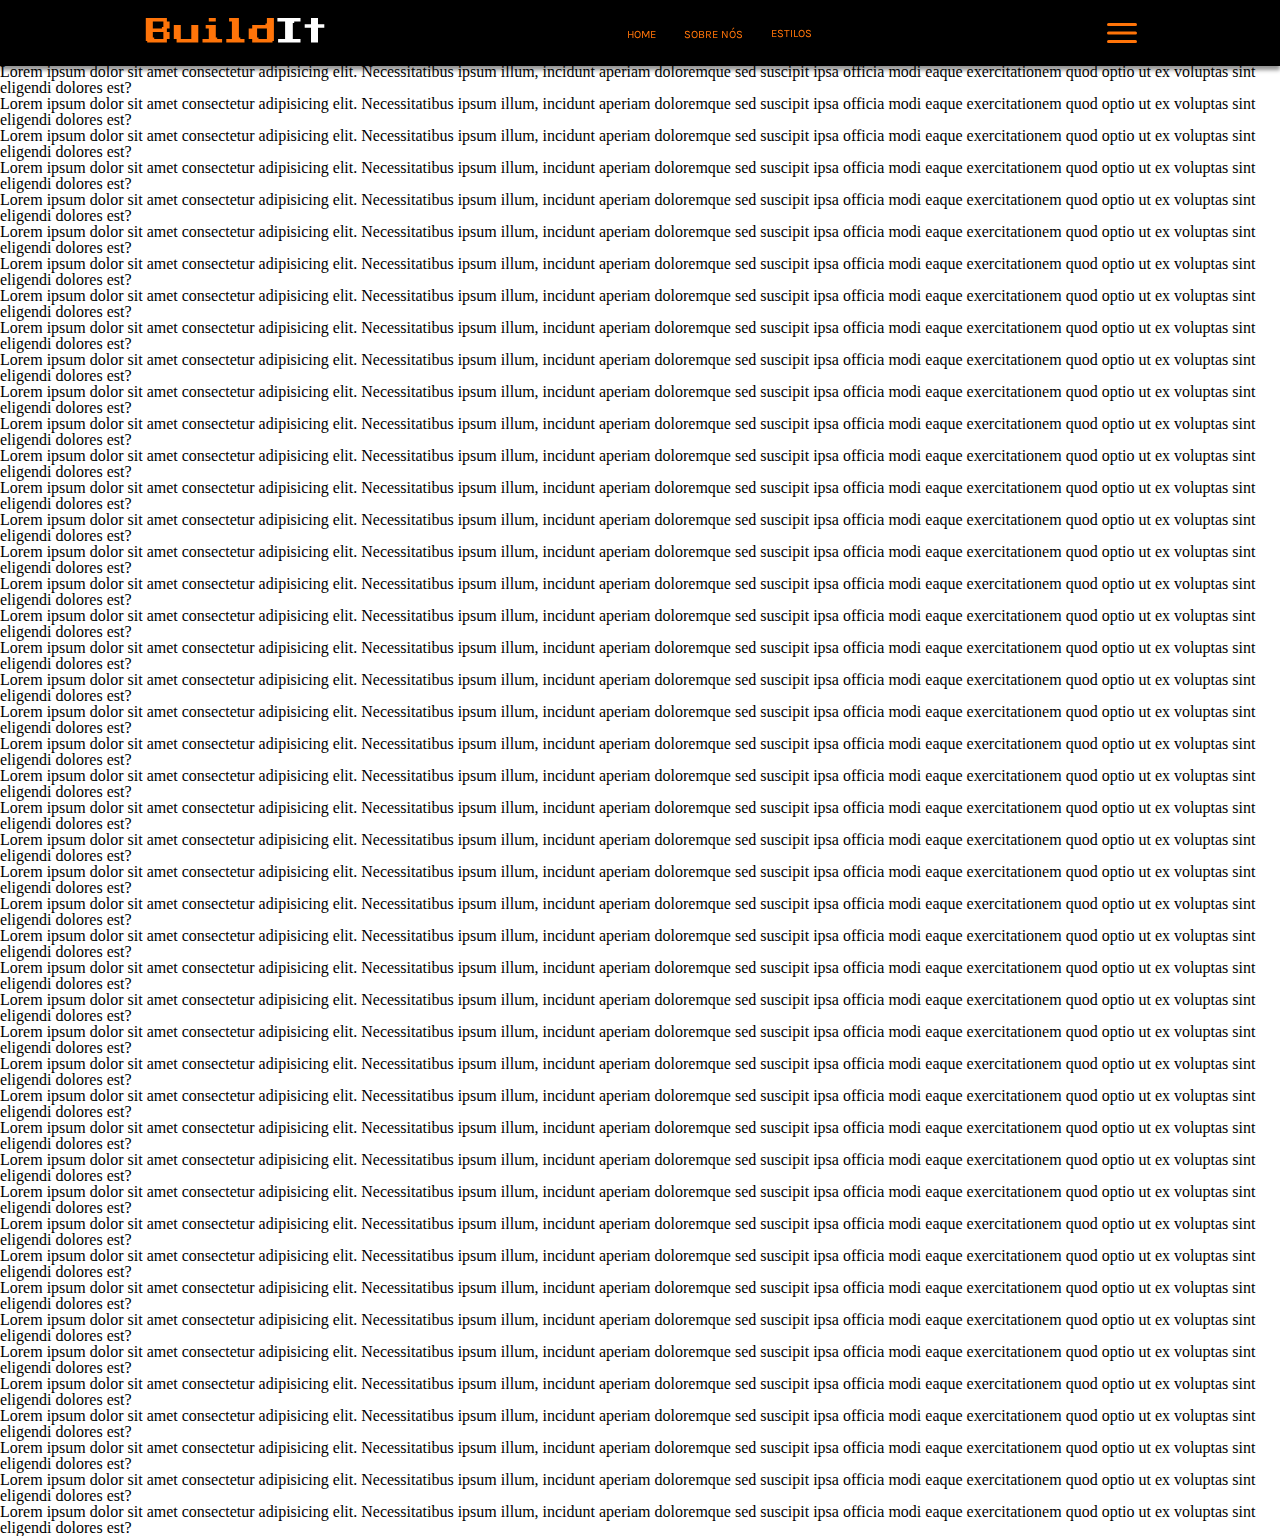
<file: pages/index.html>
<!DOCTYPE html>
<html lang="en">
<head>
    <meta charset="UTF-8">
    <meta name="viewport" content="width=device-width, initial-scale=1.0">
    <title>Build IT - Construa seu mundo!</title>
    <link rel="stylesheet" href="https://cdnjs.cloudflare.com/ajax/libs/font-awesome/6.5.0/css/all.min.css">

    <link rel="stylesheet" href="/css/reset.css">
    <link rel="stylesheet" href="/css/menu-hamburguer.css">
    <!-- <link rel="stylesheet" href="/css/cabecalho.css"> -->
    <link rel="stylesheet" href="/css/cabecalhoMB.css">
    <link rel="stylesheet" href="/css/menu-lateral.css">
    <link rel="stylesheet" href="/css/menu-estilo.css">
    <link rel="stylesheet" href="/css/input-busca-menu-lateral.css">
    <link rel="shortcut icon" href="/faviconnova.ico" type="image/x-icon">
</head>
    <body>
        <header class="cabecalho">
            <a href="#" class="container_logo">
                <img class="logo"
                src="/src/logo_buildit-mobile.svg" 
                sizes="( max-width: 768px ) 100vw, 1280px"
                srcset="/src/logo_buildit-desktop.svg 1280w"
                alt="Logo Buildit">
            </a>

        <nav id="menu">
            <ul class="botoes">
                <li>
                    <a href="#" class="botoes-item">HOME</a></li>
                <li>
                    <a href="#" class="botoes-item">SOBRE NÓS</a>
                </li>
                <li>
                    <button class="botoes-item btn-estilo">ESTILOS</button>
                </li>
            </ul>
        </nav>

        <div class="campo-busca">
            <a href=""><i class="fas fa-search"></i></a>
            <input type="text" placeholder="Buscar por estilos">
        </div>

        <label class="burger" for="menuToggle">
            <input type="checkbox" id="menuToggle">
            <span></span>
            <span></span>
            <span></span>
        </label>

    </header>

    <nav id="menu-estilo" class="fechar">
        <ul class="menu-estilo-lista">
            <li class="menu-estilo-lista_item">
                <a href="/aula4/teste.html" class="menu-estilo_item-botao">Medieval</a>
                <a href="#" class="menu-estilo_item-botao">Natureza</a>
                <a href="#" class="menu-estilo_item-botao">Futurista</a>
                <a href="#" class="menu-estilo_item-botao">Russo</a>
                <a href="#" class="menu-estilo_item-botao">Base Subterrânea</a>
                <a href="#" class="menu-estilo_item-botao">Mediterrâneo</a>
            </li>
            <li class="menu-estilo-lista_item">
                <a href="/aula4/teste.html" class="menu-estilo_item-botao">Rústico</a>
                <a href="#" class="menu-estilo_item-botao">Fantasia</a>
                <a href="#" class="menu-estilo_item-botao">Mansão</a>
                <a href="#" class="menu-estilo_item-botao">Egipcio</a>
                <a href="#" class="menu-estilo_item-botao">The End</a>
                <a href="#" class="menu-estilo_item-botao">Gótico</a>
            </li>
            <li class="menu-estilo-lista_item">
                <a href="/aula4/teste.html" class="menu-estilo_item-botao">Moderno</a>
                <a href="#" class="menu-estilo_item-botao">Fazenda</a>
                <a href="#" class="menu-estilo_item-botao">Japonês</a>
                <a href="#" class="menu-estilo_item-botao">Deserto</a>
                <a href="#" class="menu-estilo_item-botao">Nether</a>
                <a href="#" class="menu-estilo_item-botao">Industrial</a>
            </li>
            <li class="menu-estilo-lista_item">
                <a href="/aula4/teste.html" class="menu-estilo_item-botao">Steampunk</a>
                <a href="#" class="menu-estilo_item-botao">Clássico</a>
                <a href="#" class="menu-estilo_item-botao">Chinês</a>
                <a href="#" class="menu-estilo_item-botao">Casa na Árvore</a>
                <a href="#" class="menu-estilo_item-botao">Subaquático</a>
            </li>
        </ul>
    </nav>

    <nav id="menu-lateral">
        <ul class="menu-lateral-lista">
            <li class="menu-lateral-lista_item">
                <div class="campo-busca-menu-lateral">
                    <a href=""><i class="fas fa-search"></i></a>
                    <input type="text" placeholder="Buscar por estilos">
                </div>
                <a href="#" class="menu-lateral-botao">Mais populares</a>
                <a href="#" class="menu-lateral-botao">Favoritos</a>
                <a href="#" class="menu-lateral-botao">Decorações</a>
                <a href="#" class="menu-lateral-botao">Seeds</a>
                <a href="#" class="menu-lateral-botao bnt-exibir"><i class="fa-sharp fa-solid fa-chevron-right"></i> Todos os estilos</a>
                <ul class="menu-lateral-submenu">
                    <li class=""><a href="/aula4/teste.html" class="menu-lateral-submenu_item-botao">Medieval</a></li>
                    <li class=""><a href="#" class="menu-lateral-submenu_item-botao">Natureza</a></li>
                    <li class=""><a href="#" class="menu-lateral-submenu_item-botao">Futurista</a></li>
                    <li class=""><a href="#" class="menu-lateral-submenu_item-botao">Russo</a></li>
                    <li class=""><a href="#" class="menu-lateral-submenu_item-botao">Base Subterrânea</a></li>
                    <li class=""><a href="#" class="menu-lateral-submenu_item-botao">Mediterrâneo</a></li>
                    <li class=""><a href="#" class="menu-lateral-submenu_item-botao">Rústico</a></li>
                    <li class=""><a href="#" class="menu-lateral-submenu_item-botao">Fantasia</a></li>
                    <li class=""><a href="#" class="menu-lateral-submenu_item-botao">Mansão</a></li>
                    <li class=""><a href="#" class="menu-lateral-submenu_item-botao">Egipcio</a></li>
                    <li class=""><a href="#" class="menu-lateral-submenu_item-botao">The End</a></li>
                    <li class=""><a href="#" class="menu-lateral-submenu_item-botao">Gótico</a></li>
                    <li class=""><a href="#" class="menu-lateral-submenu_item-botao">Fazenda</a></li>
                    <li class=""><a href="#" class="menu-lateral-submenu_item-botao">Japonês</a></li>
                    <li class=""><a href="#" class="menu-lateral-submenu_item-botao">Deserto</a></li>
                    <li class=""><a href="#" class="menu-lateral-submenu_item-botao">Nether</a></li>
                    <li class=""><a href="#" class="menu-lateral-submenu_item-botao">Industrial</a></li>
                    <li class=""><a href="#" class="menu-lateral-submenu_item-botao">Steampunk</a></li>
                    <li class=""><a href="#" class="menu-lateral-submenu_item-botao">Clássico</a></li>
                    <li class=""><a href="#" class="menu-lateral-submenu_item-botao">Chinês</a></li>
                    <li class=""><a href="#" class="menu-lateral-submenu_item-botao">Casa na Árvore</a></li>
                    <li class=""><a href="#" class="menu-lateral-submenu_item-botao">Subaquático</a></li>
                    <li class=""><a href="#" class="menu-lateral-submenu_item-botao"> </a></li>
                    <li class=""><a href="#" class="menu-lateral-submenu_item-botao"> </a></li>
                </ul>
            </li>
        </ul>
    </nav>
    <main>
        <p>Lorem ipsum dolor sit amet consectetur adipisicing elit. Necessitatibus ipsum illum, incidunt aperiam doloremque sed suscipit ipsa officia modi eaque exercitationem quod optio ut ex voluptas sint eligendi dolores est?</p>
        <p>Lorem ipsum dolor sit amet consectetur adipisicing elit. Necessitatibus ipsum illum, incidunt aperiam doloremque sed suscipit ipsa officia modi eaque exercitationem quod optio ut ex voluptas sint eligendi dolores est?</p>
        <p>Lorem ipsum dolor sit amet consectetur adipisicing elit. Necessitatibus ipsum illum, incidunt aperiam doloremque sed suscipit ipsa officia modi eaque exercitationem quod optio ut ex voluptas sint eligendi dolores est?</p>
        <p>Lorem ipsum dolor sit amet consectetur adipisicing elit. Necessitatibus ipsum illum, incidunt aperiam doloremque sed suscipit ipsa officia modi eaque exercitationem quod optio ut ex voluptas sint eligendi dolores est?</p>
        <p>Lorem ipsum dolor sit amet consectetur adipisicing elit. Necessitatibus ipsum illum, incidunt aperiam doloremque sed suscipit ipsa officia modi eaque exercitationem quod optio ut ex voluptas sint eligendi dolores est?</p>
        <p>Lorem ipsum dolor sit amet consectetur adipisicing elit. Necessitatibus ipsum illum, incidunt aperiam doloremque sed suscipit ipsa officia modi eaque exercitationem quod optio ut ex voluptas sint eligendi dolores est?</p>
        <p>Lorem ipsum dolor sit amet consectetur adipisicing elit. Necessitatibus ipsum illum, incidunt aperiam doloremque sed suscipit ipsa officia modi eaque exercitationem quod optio ut ex voluptas sint eligendi dolores est?</p>
        <p>Lorem ipsum dolor sit amet consectetur adipisicing elit. Necessitatibus ipsum illum, incidunt aperiam doloremque sed suscipit ipsa officia modi eaque exercitationem quod optio ut ex voluptas sint eligendi dolores est?</p>
        <p>Lorem ipsum dolor sit amet consectetur adipisicing elit. Necessitatibus ipsum illum, incidunt aperiam doloremque sed suscipit ipsa officia modi eaque exercitationem quod optio ut ex voluptas sint eligendi dolores est?</p>
        <p>Lorem ipsum dolor sit amet consectetur adipisicing elit. Necessitatibus ipsum illum, incidunt aperiam doloremque sed suscipit ipsa officia modi eaque exercitationem quod optio ut ex voluptas sint eligendi dolores est?</p>
        <p>Lorem ipsum dolor sit amet consectetur adipisicing elit. Necessitatibus ipsum illum, incidunt aperiam doloremque sed suscipit ipsa officia modi eaque exercitationem quod optio ut ex voluptas sint eligendi dolores est?</p>
        <p>Lorem ipsum dolor sit amet consectetur adipisicing elit. Necessitatibus ipsum illum, incidunt aperiam doloremque sed suscipit ipsa officia modi eaque exercitationem quod optio ut ex voluptas sint eligendi dolores est?</p>
        <p>Lorem ipsum dolor sit amet consectetur adipisicing elit. Necessitatibus ipsum illum, incidunt aperiam doloremque sed suscipit ipsa officia modi eaque exercitationem quod optio ut ex voluptas sint eligendi dolores est?</p>
        <p>Lorem ipsum dolor sit amet consectetur adipisicing elit. Necessitatibus ipsum illum, incidunt aperiam doloremque sed suscipit ipsa officia modi eaque exercitationem quod optio ut ex voluptas sint eligendi dolores est?</p>
        <p>Lorem ipsum dolor sit amet consectetur adipisicing elit. Necessitatibus ipsum illum, incidunt aperiam doloremque sed suscipit ipsa officia modi eaque exercitationem quod optio ut ex voluptas sint eligendi dolores est?</p>
        <p>Lorem ipsum dolor sit amet consectetur adipisicing elit. Necessitatibus ipsum illum, incidunt aperiam doloremque sed suscipit ipsa officia modi eaque exercitationem quod optio ut ex voluptas sint eligendi dolores est?</p>
        <p>Lorem ipsum dolor sit amet consectetur adipisicing elit. Necessitatibus ipsum illum, incidunt aperiam doloremque sed suscipit ipsa officia modi eaque exercitationem quod optio ut ex voluptas sint eligendi dolores est?</p>
        <p>Lorem ipsum dolor sit amet consectetur adipisicing elit. Necessitatibus ipsum illum, incidunt aperiam doloremque sed suscipit ipsa officia modi eaque exercitationem quod optio ut ex voluptas sint eligendi dolores est?</p>
        <p>Lorem ipsum dolor sit amet consectetur adipisicing elit. Necessitatibus ipsum illum, incidunt aperiam doloremque sed suscipit ipsa officia modi eaque exercitationem quod optio ut ex voluptas sint eligendi dolores est?</p>
        <p>Lorem ipsum dolor sit amet consectetur adipisicing elit. Necessitatibus ipsum illum, incidunt aperiam doloremque sed suscipit ipsa officia modi eaque exercitationem quod optio ut ex voluptas sint eligendi dolores est?</p>
        <p>Lorem ipsum dolor sit amet consectetur adipisicing elit. Necessitatibus ipsum illum, incidunt aperiam doloremque sed suscipit ipsa officia modi eaque exercitationem quod optio ut ex voluptas sint eligendi dolores est?</p>
        <p>Lorem ipsum dolor sit amet consectetur adipisicing elit. Necessitatibus ipsum illum, incidunt aperiam doloremque sed suscipit ipsa officia modi eaque exercitationem quod optio ut ex voluptas sint eligendi dolores est?</p>
        <p>Lorem ipsum dolor sit amet consectetur adipisicing elit. Necessitatibus ipsum illum, incidunt aperiam doloremque sed suscipit ipsa officia modi eaque exercitationem quod optio ut ex voluptas sint eligendi dolores est?</p>
        <p>Lorem ipsum dolor sit amet consectetur adipisicing elit. Necessitatibus ipsum illum, incidunt aperiam doloremque sed suscipit ipsa officia modi eaque exercitationem quod optio ut ex voluptas sint eligendi dolores est?</p>
        <p>Lorem ipsum dolor sit amet consectetur adipisicing elit. Necessitatibus ipsum illum, incidunt aperiam doloremque sed suscipit ipsa officia modi eaque exercitationem quod optio ut ex voluptas sint eligendi dolores est?</p>
        <p>Lorem ipsum dolor sit amet consectetur adipisicing elit. Necessitatibus ipsum illum, incidunt aperiam doloremque sed suscipit ipsa officia modi eaque exercitationem quod optio ut ex voluptas sint eligendi dolores est?</p>
        <p>Lorem ipsum dolor sit amet consectetur adipisicing elit. Necessitatibus ipsum illum, incidunt aperiam doloremque sed suscipit ipsa officia modi eaque exercitationem quod optio ut ex voluptas sint eligendi dolores est?</p>
        <p>Lorem ipsum dolor sit amet consectetur adipisicing elit. Necessitatibus ipsum illum, incidunt aperiam doloremque sed suscipit ipsa officia modi eaque exercitationem quod optio ut ex voluptas sint eligendi dolores est?</p>
        <p>Lorem ipsum dolor sit amet consectetur adipisicing elit. Necessitatibus ipsum illum, incidunt aperiam doloremque sed suscipit ipsa officia modi eaque exercitationem quod optio ut ex voluptas sint eligendi dolores est?</p>
        <p>Lorem ipsum dolor sit amet consectetur adipisicing elit. Necessitatibus ipsum illum, incidunt aperiam doloremque sed suscipit ipsa officia modi eaque exercitationem quod optio ut ex voluptas sint eligendi dolores est?</p>
        <p>Lorem ipsum dolor sit amet consectetur adipisicing elit. Necessitatibus ipsum illum, incidunt aperiam doloremque sed suscipit ipsa officia modi eaque exercitationem quod optio ut ex voluptas sint eligendi dolores est?</p>
        <p>Lorem ipsum dolor sit amet consectetur adipisicing elit. Necessitatibus ipsum illum, incidunt aperiam doloremque sed suscipit ipsa officia modi eaque exercitationem quod optio ut ex voluptas sint eligendi dolores est?</p>
        <p>Lorem ipsum dolor sit amet consectetur adipisicing elit. Necessitatibus ipsum illum, incidunt aperiam doloremque sed suscipit ipsa officia modi eaque exercitationem quod optio ut ex voluptas sint eligendi dolores est?</p>
        <p>Lorem ipsum dolor sit amet consectetur adipisicing elit. Necessitatibus ipsum illum, incidunt aperiam doloremque sed suscipit ipsa officia modi eaque exercitationem quod optio ut ex voluptas sint eligendi dolores est?</p>
        <p>Lorem ipsum dolor sit amet consectetur adipisicing elit. Necessitatibus ipsum illum, incidunt aperiam doloremque sed suscipit ipsa officia modi eaque exercitationem quod optio ut ex voluptas sint eligendi dolores est?</p>
        <p>Lorem ipsum dolor sit amet consectetur adipisicing elit. Necessitatibus ipsum illum, incidunt aperiam doloremque sed suscipit ipsa officia modi eaque exercitationem quod optio ut ex voluptas sint eligendi dolores est?</p>
        <p>Lorem ipsum dolor sit amet consectetur adipisicing elit. Necessitatibus ipsum illum, incidunt aperiam doloremque sed suscipit ipsa officia modi eaque exercitationem quod optio ut ex voluptas sint eligendi dolores est?</p>
        <p>Lorem ipsum dolor sit amet consectetur adipisicing elit. Necessitatibus ipsum illum, incidunt aperiam doloremque sed suscipit ipsa officia modi eaque exercitationem quod optio ut ex voluptas sint eligendi dolores est?</p>
        <p>Lorem ipsum dolor sit amet consectetur adipisicing elit. Necessitatibus ipsum illum, incidunt aperiam doloremque sed suscipit ipsa officia modi eaque exercitationem quod optio ut ex voluptas sint eligendi dolores est?</p>
        <p>Lorem ipsum dolor sit amet consectetur adipisicing elit. Necessitatibus ipsum illum, incidunt aperiam doloremque sed suscipit ipsa officia modi eaque exercitationem quod optio ut ex voluptas sint eligendi dolores est?</p>
        <p>Lorem ipsum dolor sit amet consectetur adipisicing elit. Necessitatibus ipsum illum, incidunt aperiam doloremque sed suscipit ipsa officia modi eaque exercitationem quod optio ut ex voluptas sint eligendi dolores est?</p>
        <p>Lorem ipsum dolor sit amet consectetur adipisicing elit. Necessitatibus ipsum illum, incidunt aperiam doloremque sed suscipit ipsa officia modi eaque exercitationem quod optio ut ex voluptas sint eligendi dolores est?</p>
        <p>Lorem ipsum dolor sit amet consectetur adipisicing elit. Necessitatibus ipsum illum, incidunt aperiam doloremque sed suscipit ipsa officia modi eaque exercitationem quod optio ut ex voluptas sint eligendi dolores est?</p>
        <p>Lorem ipsum dolor sit amet consectetur adipisicing elit. Necessitatibus ipsum illum, incidunt aperiam doloremque sed suscipit ipsa officia modi eaque exercitationem quod optio ut ex voluptas sint eligendi dolores est?</p>
        <p>Lorem ipsum dolor sit amet consectetur adipisicing elit. Necessitatibus ipsum illum, incidunt aperiam doloremque sed suscipit ipsa officia modi eaque exercitationem quod optio ut ex voluptas sint eligendi dolores est?</p>
        <p>Lorem ipsum dolor sit amet consectetur adipisicing elit. Necessitatibus ipsum illum, incidunt aperiam doloremque sed suscipit ipsa officia modi eaque exercitationem quod optio ut ex voluptas sint eligendi dolores est?</p>
        <p>Lorem ipsum dolor sit amet consectetur adipisicing elit. Necessitatibus ipsum illum, incidunt aperiam doloremque sed suscipit ipsa officia modi eaque exercitationem quod optio ut ex voluptas sint eligendi dolores est?</p>
        <p>Lorem ipsum dolor sit amet consectetur adipisicing elit. Necessitatibus ipsum illum, incidunt aperiam doloremque sed suscipit ipsa officia modi eaque exercitationem quod optio ut ex voluptas sint eligendi dolores est?</p>
    </main>

    <script src="/script/btnEstilo.js" defer></script>
    <script src="/script/burguer.js" defer></script>
    <script src="/script/bntTodosEstilosLista.js" defer></script>
    </body>
</html>
</file>
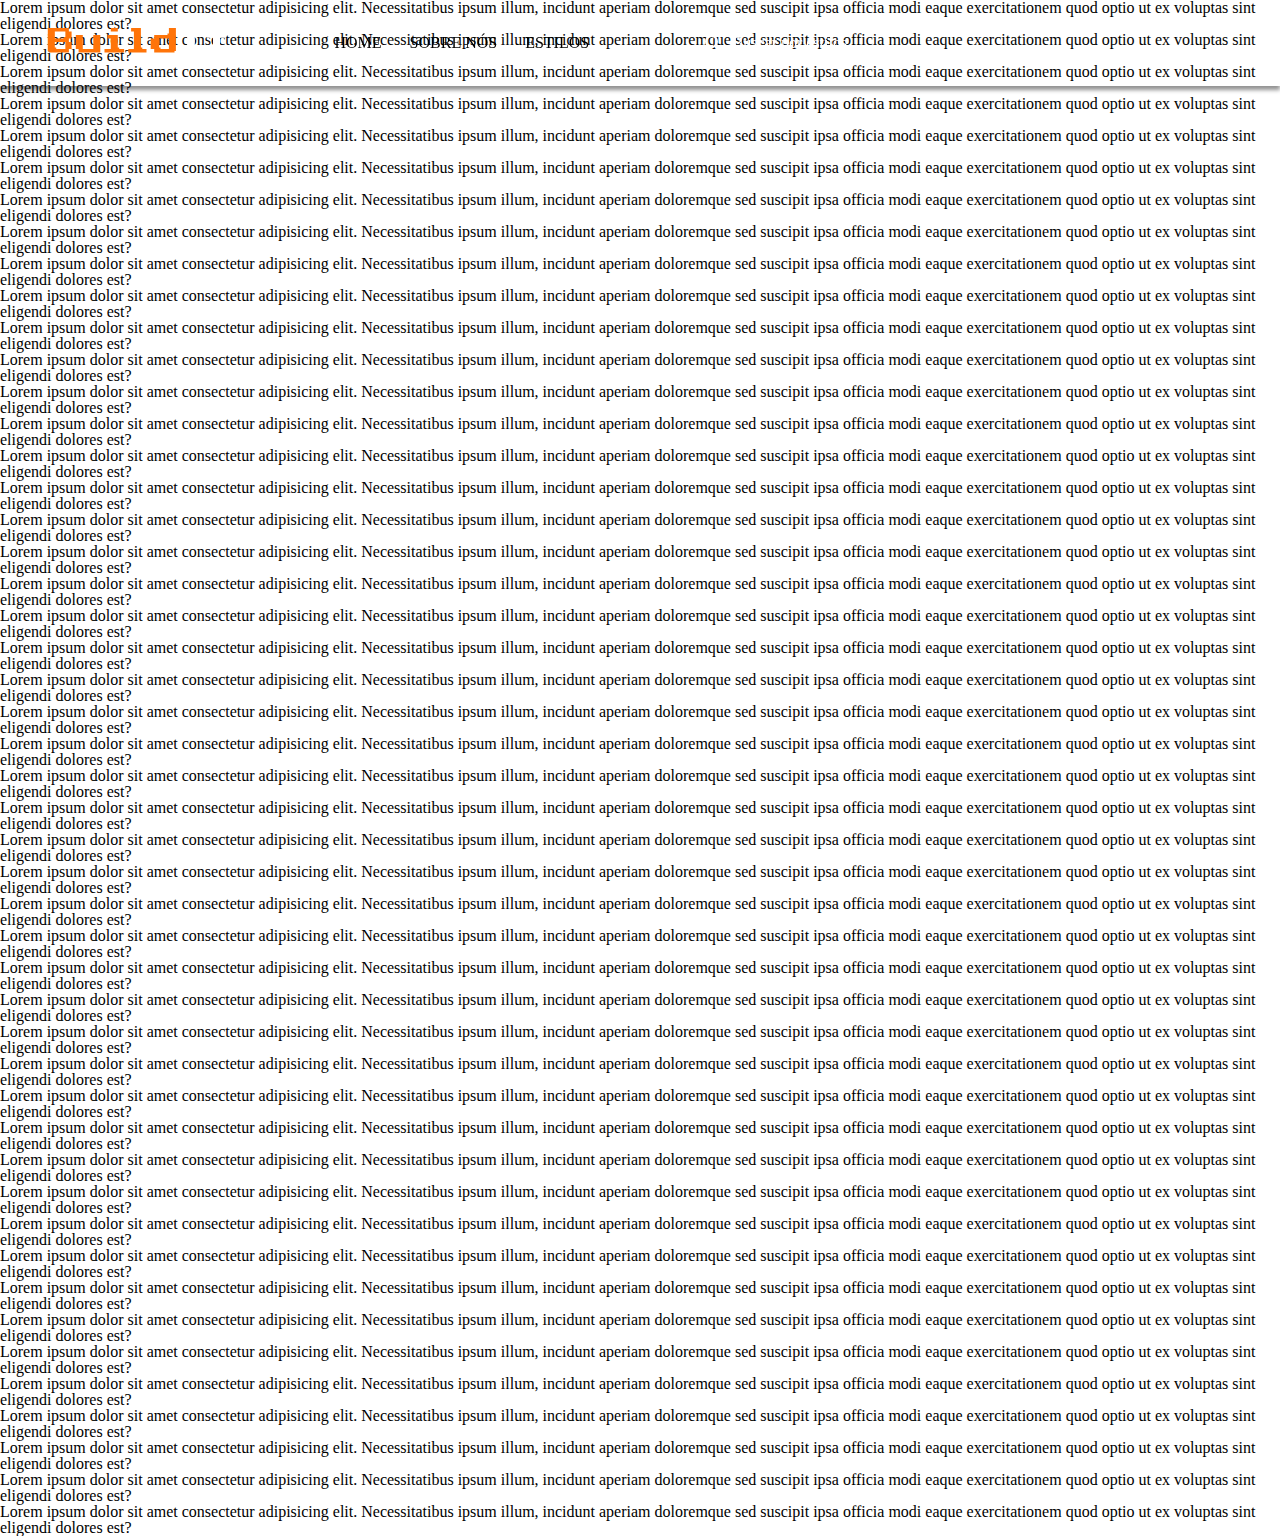
<file: aula4/ex01.html>
<!DOCTYPE html>
<html lang="pt-BR">
<head>
    <meta charset="UTF-8">
    <meta name="viewport" content="width=device-width, initial-scale=1.0">
    <title>Build IT</title>
    <link rel="stylesheet" href="https://cdnjs.cloudflare.com/ajax/libs/font-awesome/6.5.0/css/all.min.css">

    <link rel="stylesheet" href="/css/reset.css">
    <link rel="stylesheet" href="/css/style.css">
    <link rel="stylesheet" href="/css/cabecalho.css">
    <link rel="stylesheet" href="/css/menu-lateral.css">
    <link rel="stylesheet" href="/css/menu-estilo.css">
    <link rel="shortcut icon" href="/faviconnova.ico" type="image/x-icon">
</head>
<body>
    <header class="cabecalho">
        <a href="#" class="container_logo">
            <img src="/src/logo_buildit.svg" alt="Logo Buildit" class="logo">
        </a>

        <nav id="menu">
            <ul class="botoes">
                <li><a href="#" class="botoes-item">HOME</a></li>
                <li>
                    <a href="#" class="botoes-item">SOBRE NÓS</a>
                </li>
                <li>
                    <button class="botoes-item btn-estilo">ESTILOS</button>
                    <!-- <a href="#" class="botoes-item btnEstilo">ESTILOS</a> -->
                </li>
            </ul>
        </nav>

        <div class="campo-busca">
            <i class="fas fa-search"></i>
            <input type="text" placeholder="Buscar por estilos">
        </div>

        <label class="burger" for="menuToggle">
            <input type="checkbox" id="menuToggle">
            <span></span>
            <span></span>
            <span></span>
        </label>

    </header>

    <nav id="menu-estilo" class="fechar">
        <ul class="menu-estilo-lista">
            <li class="menu-estilo-lista_item">
                <a href="/aula4/teste.html" class="menu-estilo_item-botao">Medieval</a>
                <a href="#" class="menu-estilo_item-botao">Natureza</a>
                <a href="#" class="menu-estilo_item-botao">Futurista</a>
                <a href="#" class="menu-estilo_item-botao">Russo</a>
                <a href="#" class="menu-estilo_item-botao">Base Subterrânea</a>
                <a href="#" class="menu-estilo_item-botao">Mediterrâneo</a>
            </li>
            <li class="menu-estilo-lista_item">
                <a href="/aula4/teste.html" class="menu-estilo_item-botao">Rústico</a>
                <a href="#" class="menu-estilo_item-botao">Fantasia</a>
                <a href="#" class="menu-estilo_item-botao">Mansão</a>
                <a href="#" class="menu-estilo_item-botao">Egipcio</a>
                <a href="#" class="menu-estilo_item-botao">The End</a>
                <a href="#" class="menu-estilo_item-botao">Gótico</a>
            </li>
            <li class="menu-estilo-lista_item">
                <a href="/aula4/teste.html" class="menu-estilo_item-botao">Moderno</a>
                <a href="#" class="menu-estilo_item-botao">Fazenda</a>
                <a href="#" class="menu-estilo_item-botao">Japonês</a>
                <a href="#" class="menu-estilo_item-botao">Deserto</a>
                <a href="#" class="menu-estilo_item-botao">Nether</a>
                <a href="#" class="menu-estilo_item-botao">Industrial</a>
            </li>
            <li class="menu-estilo-lista_item">
                <a href="/aula4/teste.html" class="menu-estilo_item-botao">Steampunk</a>
                <a href="#" class="menu-estilo_item-botao">Clássico</a>
                <a href="#" class="menu-estilo_item-botao">Chinês</a>
                <a href="#" class="menu-estilo_item-botao">Casa na Árvore</a>
                <a href="#" class="menu-estilo_item-botao">Subaquático</a>
            </li>
        </ul>
    </nav>

    <nav id="menu-lateral">
        <ul class="menu-lateral-lista">
            <li class="menu-lateral-lista_item">
                <a href="#" class="menu-lateral">Steampunk</a>
                <a href="#" class="menu-lateral">Clássico</a>
                <a href="#" class="menu-lateral">Chinês</a>
                <a href="#" class="menu-lateral">Casa na Árvore</a>
                <a href="#" class="menu-lateral">Subaquático</a>
            </li>
        </ul>
    </nav>



    <main>
        <p>Lorem ipsum dolor sit amet consectetur adipisicing elit. Necessitatibus ipsum illum, incidunt aperiam doloremque sed suscipit ipsa officia modi eaque exercitationem quod optio ut ex voluptas sint eligendi dolores est?</p>
        <p>Lorem ipsum dolor sit amet consectetur adipisicing elit. Necessitatibus ipsum illum, incidunt aperiam doloremque sed suscipit ipsa officia modi eaque exercitationem quod optio ut ex voluptas sint eligendi dolores est?</p>
        <p>Lorem ipsum dolor sit amet consectetur adipisicing elit. Necessitatibus ipsum illum, incidunt aperiam doloremque sed suscipit ipsa officia modi eaque exercitationem quod optio ut ex voluptas sint eligendi dolores est?</p>
        <p>Lorem ipsum dolor sit amet consectetur adipisicing elit. Necessitatibus ipsum illum, incidunt aperiam doloremque sed suscipit ipsa officia modi eaque exercitationem quod optio ut ex voluptas sint eligendi dolores est?</p>
        <p>Lorem ipsum dolor sit amet consectetur adipisicing elit. Necessitatibus ipsum illum, incidunt aperiam doloremque sed suscipit ipsa officia modi eaque exercitationem quod optio ut ex voluptas sint eligendi dolores est?</p>
        <p>Lorem ipsum dolor sit amet consectetur adipisicing elit. Necessitatibus ipsum illum, incidunt aperiam doloremque sed suscipit ipsa officia modi eaque exercitationem quod optio ut ex voluptas sint eligendi dolores est?</p>
        <p>Lorem ipsum dolor sit amet consectetur adipisicing elit. Necessitatibus ipsum illum, incidunt aperiam doloremque sed suscipit ipsa officia modi eaque exercitationem quod optio ut ex voluptas sint eligendi dolores est?</p>
        <p>Lorem ipsum dolor sit amet consectetur adipisicing elit. Necessitatibus ipsum illum, incidunt aperiam doloremque sed suscipit ipsa officia modi eaque exercitationem quod optio ut ex voluptas sint eligendi dolores est?</p>
        <p>Lorem ipsum dolor sit amet consectetur adipisicing elit. Necessitatibus ipsum illum, incidunt aperiam doloremque sed suscipit ipsa officia modi eaque exercitationem quod optio ut ex voluptas sint eligendi dolores est?</p>
        <p>Lorem ipsum dolor sit amet consectetur adipisicing elit. Necessitatibus ipsum illum, incidunt aperiam doloremque sed suscipit ipsa officia modi eaque exercitationem quod optio ut ex voluptas sint eligendi dolores est?</p>
        <p>Lorem ipsum dolor sit amet consectetur adipisicing elit. Necessitatibus ipsum illum, incidunt aperiam doloremque sed suscipit ipsa officia modi eaque exercitationem quod optio ut ex voluptas sint eligendi dolores est?</p>
        <p>Lorem ipsum dolor sit amet consectetur adipisicing elit. Necessitatibus ipsum illum, incidunt aperiam doloremque sed suscipit ipsa officia modi eaque exercitationem quod optio ut ex voluptas sint eligendi dolores est?</p>
        <p>Lorem ipsum dolor sit amet consectetur adipisicing elit. Necessitatibus ipsum illum, incidunt aperiam doloremque sed suscipit ipsa officia modi eaque exercitationem quod optio ut ex voluptas sint eligendi dolores est?</p>
        <p>Lorem ipsum dolor sit amet consectetur adipisicing elit. Necessitatibus ipsum illum, incidunt aperiam doloremque sed suscipit ipsa officia modi eaque exercitationem quod optio ut ex voluptas sint eligendi dolores est?</p>
        <p>Lorem ipsum dolor sit amet consectetur adipisicing elit. Necessitatibus ipsum illum, incidunt aperiam doloremque sed suscipit ipsa officia modi eaque exercitationem quod optio ut ex voluptas sint eligendi dolores est?</p>
        <p>Lorem ipsum dolor sit amet consectetur adipisicing elit. Necessitatibus ipsum illum, incidunt aperiam doloremque sed suscipit ipsa officia modi eaque exercitationem quod optio ut ex voluptas sint eligendi dolores est?</p>
        <p>Lorem ipsum dolor sit amet consectetur adipisicing elit. Necessitatibus ipsum illum, incidunt aperiam doloremque sed suscipit ipsa officia modi eaque exercitationem quod optio ut ex voluptas sint eligendi dolores est?</p>
        <p>Lorem ipsum dolor sit amet consectetur adipisicing elit. Necessitatibus ipsum illum, incidunt aperiam doloremque sed suscipit ipsa officia modi eaque exercitationem quod optio ut ex voluptas sint eligendi dolores est?</p>
        <p>Lorem ipsum dolor sit amet consectetur adipisicing elit. Necessitatibus ipsum illum, incidunt aperiam doloremque sed suscipit ipsa officia modi eaque exercitationem quod optio ut ex voluptas sint eligendi dolores est?</p>
        <p>Lorem ipsum dolor sit amet consectetur adipisicing elit. Necessitatibus ipsum illum, incidunt aperiam doloremque sed suscipit ipsa officia modi eaque exercitationem quod optio ut ex voluptas sint eligendi dolores est?</p>
        <p>Lorem ipsum dolor sit amet consectetur adipisicing elit. Necessitatibus ipsum illum, incidunt aperiam doloremque sed suscipit ipsa officia modi eaque exercitationem quod optio ut ex voluptas sint eligendi dolores est?</p>
        <p>Lorem ipsum dolor sit amet consectetur adipisicing elit. Necessitatibus ipsum illum, incidunt aperiam doloremque sed suscipit ipsa officia modi eaque exercitationem quod optio ut ex voluptas sint eligendi dolores est?</p>
        <p>Lorem ipsum dolor sit amet consectetur adipisicing elit. Necessitatibus ipsum illum, incidunt aperiam doloremque sed suscipit ipsa officia modi eaque exercitationem quod optio ut ex voluptas sint eligendi dolores est?</p>
        <p>Lorem ipsum dolor sit amet consectetur adipisicing elit. Necessitatibus ipsum illum, incidunt aperiam doloremque sed suscipit ipsa officia modi eaque exercitationem quod optio ut ex voluptas sint eligendi dolores est?</p>
        <p>Lorem ipsum dolor sit amet consectetur adipisicing elit. Necessitatibus ipsum illum, incidunt aperiam doloremque sed suscipit ipsa officia modi eaque exercitationem quod optio ut ex voluptas sint eligendi dolores est?</p>
        <p>Lorem ipsum dolor sit amet consectetur adipisicing elit. Necessitatibus ipsum illum, incidunt aperiam doloremque sed suscipit ipsa officia modi eaque exercitationem quod optio ut ex voluptas sint eligendi dolores est?</p>
        <p>Lorem ipsum dolor sit amet consectetur adipisicing elit. Necessitatibus ipsum illum, incidunt aperiam doloremque sed suscipit ipsa officia modi eaque exercitationem quod optio ut ex voluptas sint eligendi dolores est?</p>
        <p>Lorem ipsum dolor sit amet consectetur adipisicing elit. Necessitatibus ipsum illum, incidunt aperiam doloremque sed suscipit ipsa officia modi eaque exercitationem quod optio ut ex voluptas sint eligendi dolores est?</p>
        <p>Lorem ipsum dolor sit amet consectetur adipisicing elit. Necessitatibus ipsum illum, incidunt aperiam doloremque sed suscipit ipsa officia modi eaque exercitationem quod optio ut ex voluptas sint eligendi dolores est?</p>
        <p>Lorem ipsum dolor sit amet consectetur adipisicing elit. Necessitatibus ipsum illum, incidunt aperiam doloremque sed suscipit ipsa officia modi eaque exercitationem quod optio ut ex voluptas sint eligendi dolores est?</p>
        <p>Lorem ipsum dolor sit amet consectetur adipisicing elit. Necessitatibus ipsum illum, incidunt aperiam doloremque sed suscipit ipsa officia modi eaque exercitationem quod optio ut ex voluptas sint eligendi dolores est?</p>
        <p>Lorem ipsum dolor sit amet consectetur adipisicing elit. Necessitatibus ipsum illum, incidunt aperiam doloremque sed suscipit ipsa officia modi eaque exercitationem quod optio ut ex voluptas sint eligendi dolores est?</p>
        <p>Lorem ipsum dolor sit amet consectetur adipisicing elit. Necessitatibus ipsum illum, incidunt aperiam doloremque sed suscipit ipsa officia modi eaque exercitationem quod optio ut ex voluptas sint eligendi dolores est?</p>
        <p>Lorem ipsum dolor sit amet consectetur adipisicing elit. Necessitatibus ipsum illum, incidunt aperiam doloremque sed suscipit ipsa officia modi eaque exercitationem quod optio ut ex voluptas sint eligendi dolores est?</p>
        <p>Lorem ipsum dolor sit amet consectetur adipisicing elit. Necessitatibus ipsum illum, incidunt aperiam doloremque sed suscipit ipsa officia modi eaque exercitationem quod optio ut ex voluptas sint eligendi dolores est?</p>
        <p>Lorem ipsum dolor sit amet consectetur adipisicing elit. Necessitatibus ipsum illum, incidunt aperiam doloremque sed suscipit ipsa officia modi eaque exercitationem quod optio ut ex voluptas sint eligendi dolores est?</p>
        <p>Lorem ipsum dolor sit amet consectetur adipisicing elit. Necessitatibus ipsum illum, incidunt aperiam doloremque sed suscipit ipsa officia modi eaque exercitationem quod optio ut ex voluptas sint eligendi dolores est?</p>
        <p>Lorem ipsum dolor sit amet consectetur adipisicing elit. Necessitatibus ipsum illum, incidunt aperiam doloremque sed suscipit ipsa officia modi eaque exercitationem quod optio ut ex voluptas sint eligendi dolores est?</p>
        <p>Lorem ipsum dolor sit amet consectetur adipisicing elit. Necessitatibus ipsum illum, incidunt aperiam doloremque sed suscipit ipsa officia modi eaque exercitationem quod optio ut ex voluptas sint eligendi dolores est?</p>
        <p>Lorem ipsum dolor sit amet consectetur adipisicing elit. Necessitatibus ipsum illum, incidunt aperiam doloremque sed suscipit ipsa officia modi eaque exercitationem quod optio ut ex voluptas sint eligendi dolores est?</p>
        <p>Lorem ipsum dolor sit amet consectetur adipisicing elit. Necessitatibus ipsum illum, incidunt aperiam doloremque sed suscipit ipsa officia modi eaque exercitationem quod optio ut ex voluptas sint eligendi dolores est?</p>
        <p>Lorem ipsum dolor sit amet consectetur adipisicing elit. Necessitatibus ipsum illum, incidunt aperiam doloremque sed suscipit ipsa officia modi eaque exercitationem quod optio ut ex voluptas sint eligendi dolores est?</p>
        <p>Lorem ipsum dolor sit amet consectetur adipisicing elit. Necessitatibus ipsum illum, incidunt aperiam doloremque sed suscipit ipsa officia modi eaque exercitationem quod optio ut ex voluptas sint eligendi dolores est?</p>
        <p>Lorem ipsum dolor sit amet consectetur adipisicing elit. Necessitatibus ipsum illum, incidunt aperiam doloremque sed suscipit ipsa officia modi eaque exercitationem quod optio ut ex voluptas sint eligendi dolores est?</p>
        <p>Lorem ipsum dolor sit amet consectetur adipisicing elit. Necessitatibus ipsum illum, incidunt aperiam doloremque sed suscipit ipsa officia modi eaque exercitationem quod optio ut ex voluptas sint eligendi dolores est?</p>
        <p>Lorem ipsum dolor sit amet consectetur adipisicing elit. Necessitatibus ipsum illum, incidunt aperiam doloremque sed suscipit ipsa officia modi eaque exercitationem quod optio ut ex voluptas sint eligendi dolores est?</p>
        <p>Lorem ipsum dolor sit amet consectetur adipisicing elit. Necessitatibus ipsum illum, incidunt aperiam doloremque sed suscipit ipsa officia modi eaque exercitationem quod optio ut ex voluptas sint eligendi dolores est?</p>
        <p>Lorem ipsum dolor sit amet consectetur adipisicing elit. Necessitatibus ipsum illum, incidunt aperiam doloremque sed suscipit ipsa officia modi eaque exercitationem quod optio ut ex voluptas sint eligendi dolores est?</p>
    </main>

    <script src="/script/btnEstilo.js" defer></script>
    <script src="/script/burguer.js" defer></script>
</body>
</html>
</file>
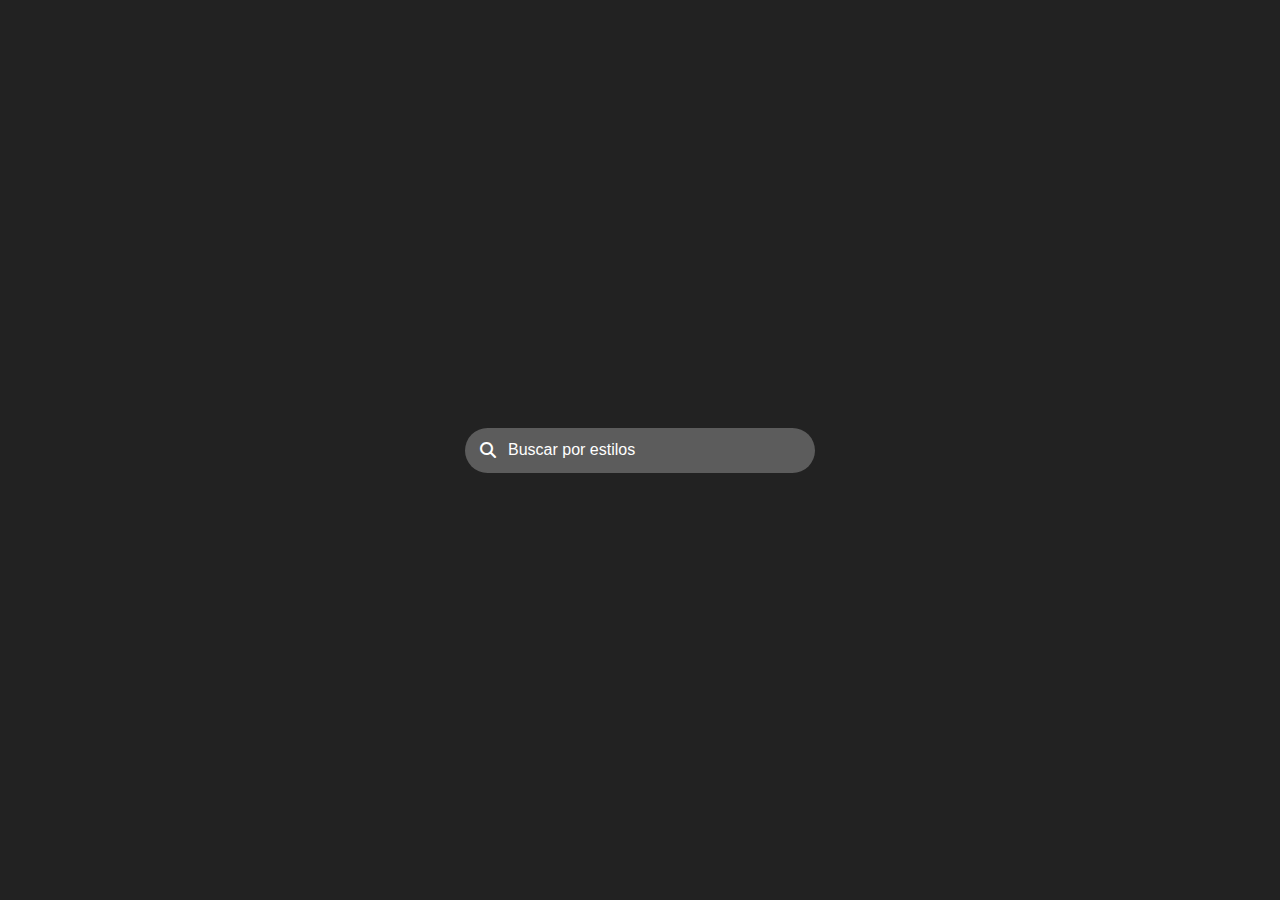
<file: aula4/teste.html>
<!DOCTYPE html>
<html lang="pt-BR">
<head>
  <meta charset="UTF-8">
  <title>Campo de Busca</title>
  <link rel="stylesheet" href="https://cdnjs.cloudflare.com/ajax/libs/font-awesome/6.5.0/css/all.min.css">
  <style>
    body {
      background-color: #222;
      display: flex;
      justify-content: center;
      align-items: center;
      height: 100vh;
      margin: 0;
      font-family: sans-serif;
    }

    .campo-busca {
      position: relative;
      width: 320px;
      background-color: #5c5c5c;
      border-radius: 25px;
      height: 45px;
      display: flex;
      align-items: center;
      padding: 0 15px;
    }

    .campo-busca i {
      color: white;
      margin-right: 10px;
      font-size: 16px;
    }

    .campo-busca input {
      border: none;
      outline: none;
      background: transparent;
      color: white;
      font-size: 16px;
      width: 100%;
    }

    .campo-busca input::placeholder {
      color: white;
      opacity: 1;
    }
  </style>
</head>
<body>

  <div class="campo-busca">
    <i class="fas fa-search"></i>
    <input type="text" placeholder="Buscar por estilos">
  </div>

</body>
</html>
</file>
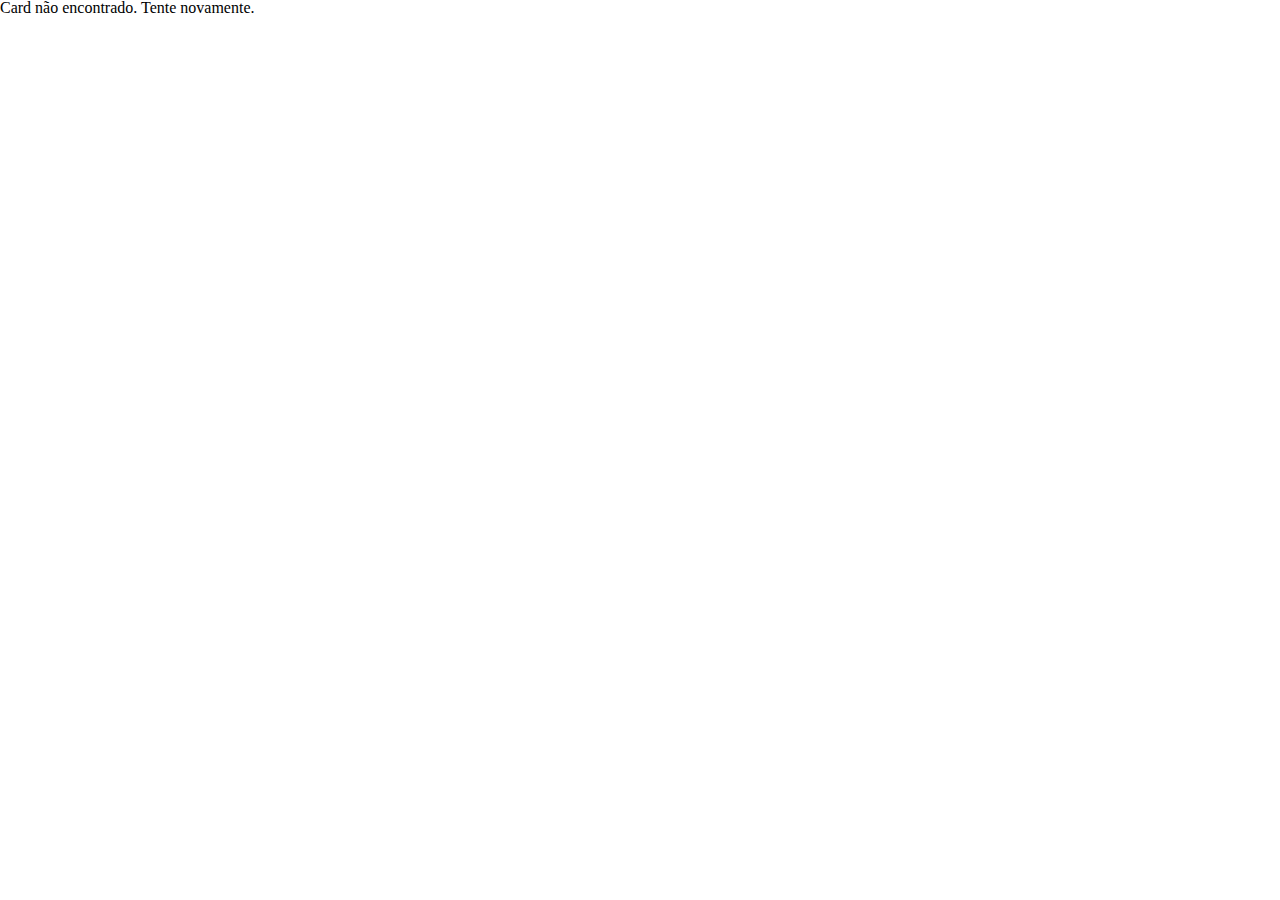
<file: pages/card.html>
<!DOCTYPE html>
<html lang="pt-br">
<head>
    <meta charset="UTF-8">
    <meta name="viewport" content="width=device-width, initial-scale=1.0">
    <title></title>
    <link rel="stylesheet" href="https://cdnjs.cloudflare.com/ajax/libs/font-awesome/6.5.0/css/all.min.css">
    <link rel="stylesheet" href="https://cdn.jsdelivr.net/npm/swiper@11/swiper-bundle.min.css" />

    <link rel="stylesheet" href="/css/main.css">
    <link rel="stylesheet" href="/css/menu-hamburguer.css">
    <link rel="stylesheet" href="/css/cabecalho.css">
    <link rel="stylesheet" href="/css/rodape.css">
    <link rel="stylesheet" href="/css/menu-lateral.css">
    <link rel="stylesheet" href="/css/menu-estilo.css">
    <link rel="stylesheet" href="/css/input-busca-menu-lateral.css">
    <link rel="stylesheet" href="/css/main-mais-populares.css">
    <link rel="stylesheet" href="/css/container-video.css">

    <link rel="shortcut icon" href="/favicon.ico" type="image/x-icon">
</head>
<body>
    <header class="cabecalho">
        <a href="/" class="container_logo">
            <img class="logo"
            src="/src/logo_buildit-mobile.svg" 
            sizes="( max-width: 768px ) 100vw, 1280px"
            srcset="/src/logo_buildit-desktop.svg 1280w"
            alt="Logo Buildit">
        </a>

    <nav id="menu">
        <ul class="botoes">
            <li>
                <a href="/" class="botoes-item">HOME</a></li>
            <li>
                <a href="/pages/sobre_nos.html" class="botoes-item">SOBRE</a>
            </li>
            <li>
                <button class="botoes-item btn-estilo">ESTILOS</button>
            </li>
        </ul>
    </nav>

    <div class="campo-busca">
        <a href=""><i class="fas fa-search"></i></a>
        <input type="text" placeholder="Buscar por estilos">
    </div>

    <label class="burger" for="menuToggle">
        <input type="checkbox" id="menuToggle">
        <span></span>
        <span></span>
        <span></span>
    </label>

    </header>

    <nav id="menu-estilo" class="fechar">
        <ul class="menu-estilo-lista">
            <li class="menu-estilo-lista_item">
                <a class="menu-estilo_item-botao btnEstilo">Medieval</a>
                <a class="menu-estilo_item-botao btnEstilo">Natureza</a>
                <a class="menu-estilo_item-botao btnEstilo">Futurista</a>
                <a class="menu-estilo_item-botao btnEstilo">Russo</a>
                <a class="menu-estilo_item-botao btnEstilo">Base Subterrânea</a>
                <a class="menu-estilo_item-botao btnEstilo">Mediterrâneo</a>
            </li>
            <li class="menu-estilo-lista_item">
                <a class="menu-estilo_item-botao btnEstilo">Rústico</a>
                <a class="menu-estilo_item-botao btnEstilo">Fantasia</a>
                <a class="menu-estilo_item-botao btnEstilo">Mansão</a>
                <a class="menu-estilo_item-botao btnEstilo">Egipcio</a>
                <a class="menu-estilo_item-botao btnEstilo">The End</a>
                <a class="menu-estilo_item-botao btnEstilo">Gótico</a>
            </li>
            <li class="menu-estilo-lista_item">
                <a class="menu-estilo_item-botao btnEstilo">Moderno</a>
                <a class="menu-estilo_item-botao btnEstilo">Fazenda</a>
                <a class="menu-estilo_item-botao btnEstilo">Japonês</a>
                <a class="menu-estilo_item-botao btnEstilo">Deserto</a>
                <a class="menu-estilo_item-botao btnEstilo">Nether</a>
                <a class="menu-estilo_item-botao btnEstilo">Industrial</a>
            </li>
            <li class="menu-estilo-lista_item">
                <a class="menu-estilo_item-botao btnEstilo">Steampunk</a>
                <a class="menu-estilo_item-botao btnEstilo">Clássico</a>
                <a class="menu-estilo_item-botao btnEstilo">Chinês</a>
                <a class="menu-estilo_item-botao btnEstilo">Casa na Árvore</a>
                <a class="menu-estilo_item-botao btnEstilo">Subaquático</a>
            </li>
        </ul>
    </nav>

    <nav id="menu-lateral">
    <ul class="menu-lateral-lista">
        <li class="menu-lateral-lista_item">
            <div class="campo-busca-menu-lateral">
                <a href=""><i class="fas fa-search"></i></a>
                <input type="text" placeholder="Buscar por estilos">
            </div>
            <a href="#" class="menu-lateral-botao">Mais populares</a>
            <a href="#" class="menu-lateral-botao">Favoritos</a>
            <a href="#" class="menu-lateral-botao">Decorações</a>
            <a href="#" class="menu-lateral-botao">Seeds</a>
            <a href="#" class="menu-lateral-botao bnt-exibir"><i class="fa-sharp fa-solid fa-chevron-right"></i> Todos os estilos</a>
            <ul class="menu-lateral-submenu">
                <li class=""><a class="menu-lateral-submenu_item-botao btnEstilo">Medieval</a></li>
                <li class=""><a class="menu-lateral-submenu_item-botao btnEstilo">Natureza</a></li>
                <li class=""><a class="menu-lateral-submenu_item-botao bntEstilo">Futurista</a></li>
                <li class=""><a class="menu-lateral-submenu_item-botao bntEstilo">Russo</a></li>
                <li class=""><a class="menu-lateral-submenu_item-botao bntEstilo">Base Subterrânea</a></li>
                <li class=""><a class="menu-lateral-submenu_item-botao bntEstilo">Mediterrâneo</a></li>
                <li class=""><a class="menu-lateral-submenu_item-botao bntEstilo">Rústico</a></li>
                <li class=""><a class="menu-lateral-submenu_item-botao bntEstilo">Fantasia</a></li>
                <li class=""><a class="menu-lateral-submenu_item-botao bntEstilo">Mansão</a></li>
                <li class=""><a class="menu-lateral-submenu_item-botao bntEstilo">Egipcio</a></li>
                <li class=""><a class="menu-lateral-submenu_item-botao bntEstilo">The End</a></li>
                <li class=""><a class="menu-lateral-submenu_item-botao bntEstilo">Gótico</a></li>
                <li class=""><a class="menu-lateral-submenu_item-botao bntEstilo">Fazenda</a></li>
                <li class=""><a class="menu-lateral-submenu_item-botao bntEstilo">Japonês</a></li>
                <li class=""><a class="menu-lateral-submenu_item-botao bntEstilo">Deserto</a></li>
                <li class=""><a class="menu-lateral-submenu_item-botao bntEstilo">Nether</a></li>
                <li class=""><a class="menu-lateral-submenu_item-botao bntEstilo">Industrial</a></li>
                <li class=""><a class="menu-lateral-submenu_item-botao bntEstilo">Steampunk</a></li>
                <li class=""><a class="menu-lateral-submenu_item-botao bntEstilo">Clássico</a></li>
                <li class=""><a class="menu-lateral-submenu_item-botao bntEstilo">Chinês</a></li>
                <li class=""><a class="menu-lateral-submenu_item-botao bntEstilo">Casa na Árvore</a></li>
                <li class=""><a class="menu-lateral-submenu_item-botao bntEstilo">Subaquático</a></li>
            </ul>
        </li>
    </ul>
    </nav>

    <main class=" container-video">
        <div>
            <iframe id="video-card" frameborder="0" allowfullscreen></iframe>
        </div>
        <div class="info-video">
            <h1 id="titulo-video"></h1>
            <p id="descricao-video"></p>
            <div id="credito-video"></div>
        </div>


        <button onclick="window.location.href='/'" class="btn-voltar">
            <i class="fa-solid fa-arrow-left"></i> Voltar
        </button>
    </main>
    
    <footer class="rodape">
        <a href="/" class="container_logo">
            <img class="logo"
            src="/src/logo_buildit-desktop.svg"
            alt="Logo BuildIt">
        </a>
        <div>
            <p class="direitos">2025 @ Build It. Todos os direitos reservados</p>
        </div>
    </footer>

    <script src="/script/navEstilo.js" defer></script>
    <script src="/script/burguer.js" defer></script>
    <script type="module" src="/script/irParaVerMaisEstilo.js" defer></script>

    <script src="/script/navTodosEstilosLista.js" defer></script>
    <script type="module" src="/script/criarPaginaCard.js" defer></script>
    <script src="https://cdn.jsdelivr.net/npm/swiper@11/swiper-bundle.min.js"></script>
    <script defer>
        document.addEventListener("DOMContentLoaded", () => {
            const cardDados = JSON.parse(localStorage.getItem("cardSelecionado"));
        
            if (cardDados) {
                const videoURL = cardDados.url;
                let embedURL = "";
    
                if (videoURL.includes("youtube.com/watch?v=")) {
                    const videoId = videoURL.split("v=")[1].split("&")[0];
                    embedURL = `https://www.youtube.com/embed/${videoId}`;
                } else {
                    embedURL = videoURL; // fallback caso não seja um link típico do YouTube
                }
    
                document.getElementById("video-card").src = embedURL;
                document.getElementById("titulo-video").textContent = cardDados.titulo;
                document.getElementById("descricao-video").textContent = cardDados.descricao;

                const creditoVideo = document.getElementById("credito-video");
                creditoVideo.innerHTML = `Crédito: <a href="${cardDados.urlCanal}" target="_blank">${cardDados.nomeCanal}</a>`;


                document.title = cardDados.titulo + " - Build It";
            } else {
                document.body.innerHTML = "<p>Card não encontrado. Tente novamente.</p>";
            }
        });
    </script>
</body>
</html>
</file>
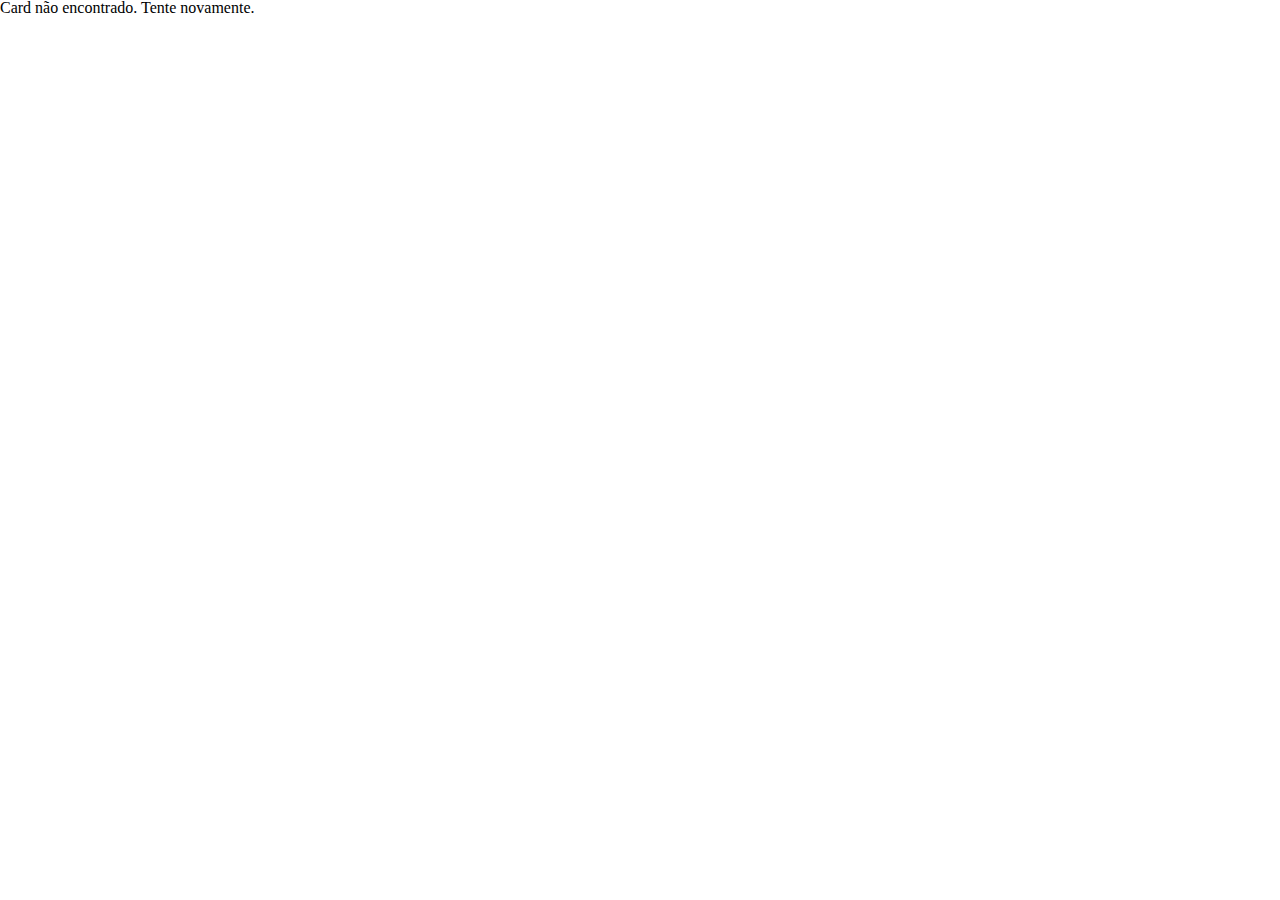
<file: pages/pagina_card.html>
<!DOCTYPE html>
<html lang="pt-br">
<head>
    <meta charset="UTF-8">
    <meta name="viewport" content="width=device-width, initial-scale=1.0">
    <title>Build IT - Construa seu mundo!</title>
    <link rel="stylesheet" href="https://cdnjs.cloudflare.com/ajax/libs/font-awesome/6.5.0/css/all.min.css">
    <link rel="stylesheet" href="https://cdn.jsdelivr.net/npm/swiper@11/swiper-bundle.min.css" />

    <link rel="stylesheet" href="/css/main.css">
    <link rel="stylesheet" href="/css/menu-hamburguer.css">
    <link rel="stylesheet" href="/css/cabecalho.css">
    <link rel="stylesheet" href="/css/rodape.css">
    <link rel="stylesheet" href="/css/menu-lateral.css">
    <link rel="stylesheet" href="/css/menu-estilo.css">
    <link rel="stylesheet" href="/css/input-busca-menu-lateral.css">
    <link rel="stylesheet" href="/css/main-mais-populares.css">

    <link rel="shortcut icon" href="favicon.ico" type="image/x-icon">
</head>
    <body>
        <header class="cabecalho">
            <a href="/" class="container_logo">
                <img class="logo"
                src="/src/logo_buildit-mobile.svg" 
                sizes="( max-width: 768px ) 100vw, 1280px"
                srcset="/src/logo_buildit-desktop.svg 1280w"
                alt="Logo Buildit">
            </a>

        <nav id="menu">
            <ul class="botoes">
                <li>
                    <a href="/" class="botoes-item">HOME</a></li>
                <li>
                    <a href="pages/sobre_nos.html" class="botoes-item">SOBRE NÓS</a>
                </li>
                <li>
                    <button class="botoes-item btn-estilo">ESTILOS</button>
                </li>
            </ul>
        </nav>

        <div class="campo-busca">
            <a href=""><i class="fas fa-search"></i></a>
            <input type="text" placeholder="Buscar por estilos">
        </div>

        <label class="burger" for="menuToggle">
            <input type="checkbox" id="menuToggle">
            <span></span>
            <span></span>
            <span></span>
        </label>

        </header>

        <nav id="menu-estilo" class="fechar">
            <ul class="menu-estilo-lista">
                <li class="menu-estilo-lista_item">
                    <a href="/aula4/teste.html" class="menu-estilo_item-botao">Medieval</a>
                    <a href="#" class="menu-estilo_item-botao">Natureza</a>
                    <a href="#" class="menu-estilo_item-botao">Futurista</a>
                    <a href="#" class="menu-estilo_item-botao">Russo</a>
                    <a href="#" class="menu-estilo_item-botao">Base Subterrânea</a>
                    <a href="#" class="menu-estilo_item-botao">Mediterrâneo</a>
                </li>
                <li class="menu-estilo-lista_item">
                    <a href="/aula4/teste.html" class="menu-estilo_item-botao">Rústico</a>
                    <a href="#" class="menu-estilo_item-botao">Fantasia</a>
                    <a href="#" class="menu-estilo_item-botao">Mansão</a>
                    <a href="#" class="menu-estilo_item-botao">Egipcio</a>
                    <a href="#" class="menu-estilo_item-botao">The End</a>
                    <a href="#" class="menu-estilo_item-botao">Gótico</a>
                </li>
                <li class="menu-estilo-lista_item">
                    <a href="/aula4/teste.html" class="menu-estilo_item-botao">Moderno</a>
                    <a href="#" class="menu-estilo_item-botao">Fazenda</a>
                    <a href="#" class="menu-estilo_item-botao">Japonês</a>
                    <a href="#" class="menu-estilo_item-botao">Deserto</a>
                    <a href="#" class="menu-estilo_item-botao">Nether</a>
                    <a href="#" class="menu-estilo_item-botao">Industrial</a>
                </li>
                <li class="menu-estilo-lista_item">
                    <a href="/aula4/teste.html" class="menu-estilo_item-botao">Steampunk</a>
                    <a href="#" class="menu-estilo_item-botao">Clássico</a>
                    <a href="#" class="menu-estilo_item-botao">Chinês</a>
                    <a href="#" class="menu-estilo_item-botao">Casa na Árvore</a>
                    <a href="#" class="menu-estilo_item-botao">Subaquático</a>
                </li>
            </ul>
        </nav>

        <nav id="menu-lateral">
        <ul class="menu-lateral-lista">
            <li class="menu-lateral-lista_item">
                <div class="campo-busca-menu-lateral">
                    <a href=""><i class="fas fa-search"></i></a>
                    <input type="text" placeholder="Buscar por estilos">
                </div>
                <a href="#" class="menu-lateral-botao">Mais populares</a>
                <a href="#" class="menu-lateral-botao">Favoritos</a>
                <a href="#" class="menu-lateral-botao">Decorações</a>
                <a href="#" class="menu-lateral-botao">Seeds</a>
                <a href="#" class="menu-lateral-botao bnt-exibir"><i class="fa-sharp fa-solid fa-chevron-right"></i> Todos os estilos</a>
                <ul class="menu-lateral-submenu">
                    <li class=""><a href="/aula4/teste.html" class="menu-lateral-submenu_item-botao">Medieval</a></li>
                    <li class=""><a href="#" class="menu-lateral-submenu_item-botao">Natureza</a></li>
                    <li class=""><a href="#" class="menu-lateral-submenu_item-botao">Futurista</a></li>
                    <li class=""><a href="#" class="menu-lateral-submenu_item-botao">Russo</a></li>
                    <li class=""><a href="#" class="menu-lateral-submenu_item-botao">Base Subterrânea</a></li>
                    <li class=""><a href="#" class="menu-lateral-submenu_item-botao">Mediterrâneo</a></li>
                    <li class=""><a href="#" class="menu-lateral-submenu_item-botao">Rústico</a></li>
                    <li class=""><a href="#" class="menu-lateral-submenu_item-botao">Fantasia</a></li>
                    <li class=""><a href="#" class="menu-lateral-submenu_item-botao">Mansão</a></li>
                    <li class=""><a href="#" class="menu-lateral-submenu_item-botao">Egipcio</a></li>
                    <li class=""><a href="#" class="menu-lateral-submenu_item-botao">The End</a></li>
                    <li class=""><a href="#" class="menu-lateral-submenu_item-botao">Gótico</a></li>
                    <li class=""><a href="#" class="menu-lateral-submenu_item-botao">Fazenda</a></li>
                    <li class=""><a href="#" class="menu-lateral-submenu_item-botao">Japonês</a></li>
                    <li class=""><a href="#" class="menu-lateral-submenu_item-botao">Deserto</a></li>
                    <li class=""><a href="#" class="menu-lateral-submenu_item-botao">Nether</a></li>
                    <li class=""><a href="#" class="menu-lateral-submenu_item-botao">Industrial</a></li>
                    <li class=""><a href="#" class="menu-lateral-submenu_item-botao">Steampunk</a></li>
                    <li class=""><a href="#" class="menu-lateral-submenu_item-botao">Clássico</a></li>
                    <li class=""><a href="#" class="menu-lateral-submenu_item-botao">Chinês</a></li>
                    <li class=""><a href="#" class="menu-lateral-submenu_item-botao">Casa na Árvore</a></li>
                    <li class=""><a href="#" class="menu-lateral-submenu_item-botao">Subaquático</a></li>
                    <li class=""><a href="#" class="menu-lateral-submenu_item-botao"> </a></li>
                    <li class=""><a href="#" class="menu-lateral-submenu_item-botao"> </a></li>
                </ul>
            </li>
        </ul>
        </nav>

    <div class="card-info">
        <div class="img" id="img"></div>
        <h1 id="titulo"></h1>
        <p id="descricao"></p>
        <h3>Informações adicionais:</h3>
        <p id="infoExtra">Esse conteúdo pode ser qualquer coisa que você quiser.</p>
    </div>
    

    <script>
        document.addEventListener("DOMContentLoaded", () => {
          const cardDados = JSON.parse(localStorage.getItem("cardSelecionado"));
      
          if (cardDados) {
            document.getElementById("img").style.backgroundImage = `url(${cardDados.imagem})`;
            document.getElementById("titulo").textContent = cardDados.titulo;
            document.getElementById("descricao").textContent = cardDados.descricao;
          } else {
            document.body.innerHTML = "<p>Card não encontrado. Tente novamente.</p>";
          }
        });
      </script>
      
</body>
</html>
</file>
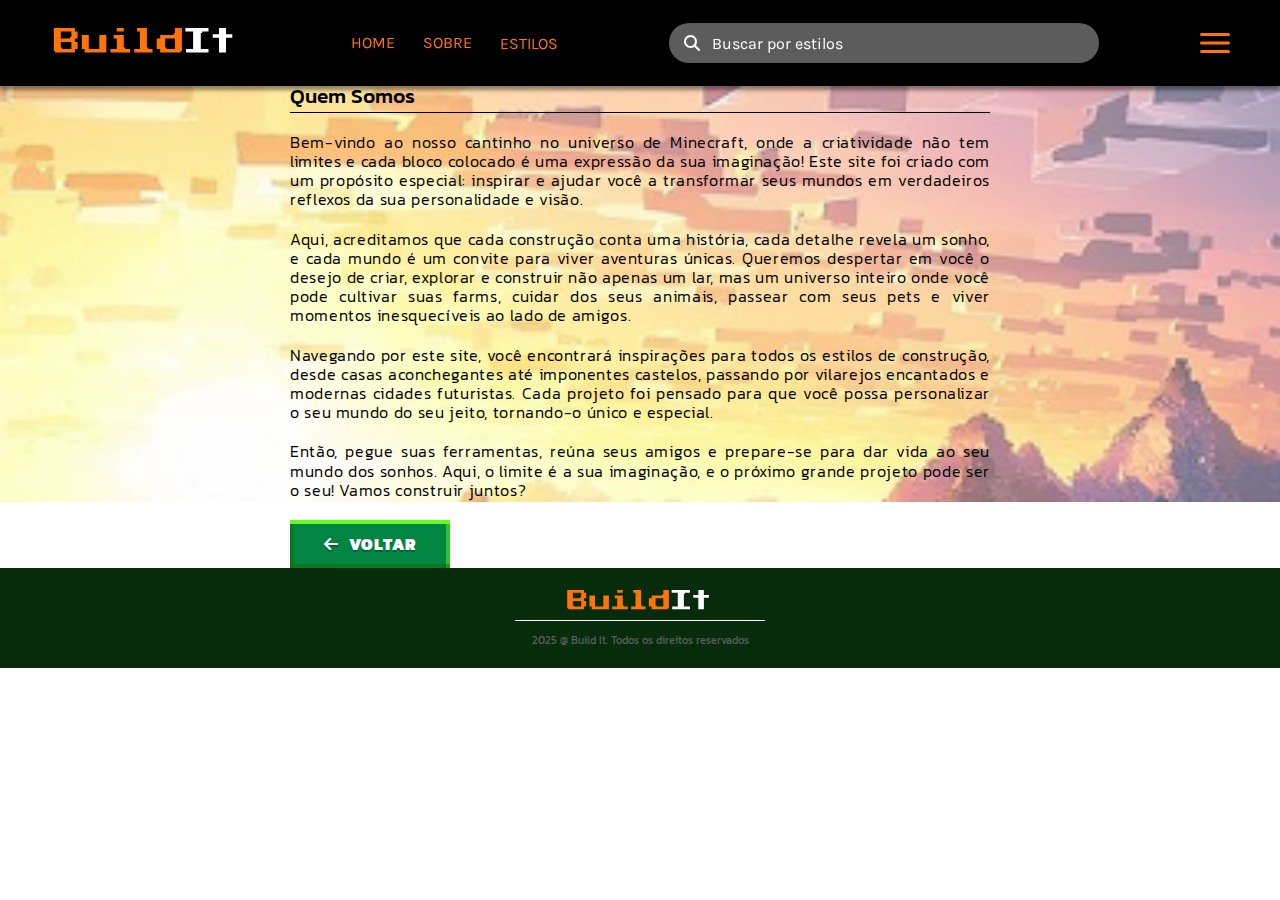
<file: pages/sobre_nos.html>
<!DOCTYPE html>
<html lang="pt-br">
<head>
    <meta charset="UTF-8">
    <meta name="viewport" content="width=device-width, initial-scale=1.0">
    <title>Sobre Nós</title>
    <link rel="stylesheet" href="https://cdnjs.cloudflare.com/ajax/libs/font-awesome/6.5.0/css/all.min.css">
    <link rel="stylesheet" href="https://cdn.jsdelivr.net/npm/swiper@11/swiper-bundle.min.css" />

    <link rel="stylesheet" href="/css/main.css">
    <link rel="stylesheet" href="/css/menu-hamburguer.css">
    <link rel="stylesheet" href="/css/cabecalho.css">
    <link rel="stylesheet" href="/css/rodape.css">
    <link rel="stylesheet" href="/css/menu-lateral.css">
    <link rel="stylesheet" href="/css/menu-estilo.css">
    <link rel="stylesheet" href="/css/input-busca-menu-lateral.css">
    <link rel="stylesheet" href="/css/sobre-nos.css">

    <link rel="shortcut icon" href="/faviconnova.ico" type="image/x-icon">
    
</head>
    <body>
        <header class="cabecalho">
            <a href="/in" class="container_logo">
                <img class="logo"
                src="/src/logo_buildit-mobile.svg" 
                sizes="( max-width: 768px ) 100vw, 1280px"
                srcset="/src/logo_buildit-desktop.svg 1280w"
                alt="Logo Buildit">
            </a>

        <nav id="menu">
            <ul class="botoes">
                <li>
                    <a href="/index.html" class="botoes-item">HOME</a></li>
                <li>
                    <a href="sobre_nos.html" class="botoes-item" >SOBRE</a>
                </li>
                <li>
                    <button class="botoes-item btn-estilo">ESTILOS</button>
                </li>
            </ul>
        </nav>

        <div class="campo-busca">
            <a href=""><i class="fas fa-search"></i></a>
            <input type="text" placeholder="Buscar por estilos">
        </div>

        <label class="burger" for="menuToggle">
            <input type="checkbox" id="menuToggle">
            <span></span>
            <span></span>
            <span></span>
        </label>

        </header>

        <nav id="menu-estilo" class="fechar">
            <ul class="menu-estilo-lista">
                <li class="menu-estilo-lista_item">
                    <a class="menu-estilo_item-botao btnEstilo">Medieval</a>
                    <a class="menu-estilo_item-botao btnEstilo">Natureza</a>
                    <a class="menu-estilo_item-botao btnEstilo">Futurista</a>
                    <a class="menu-estilo_item-botao btnEstilo">Russo</a>
                    <a class="menu-estilo_item-botao btnEstilo">Base Subterrânea</a>
                    <a class="menu-estilo_item-botao btnEstilo">Mediterrâneo</a>
                </li>
                <li class="menu-estilo-lista_item">
                    <a class="menu-estilo_item-botao btnEstilo">Rústico</a>
                    <a class="menu-estilo_item-botao btnEstilo">Fantasia</a>
                    <a class="menu-estilo_item-botao btnEstilo">Mansão</a>
                    <a class="menu-estilo_item-botao btnEstilo">Egipcio</a>
                    <a class="menu-estilo_item-botao btnEstilo">The End</a>
                    <a class="menu-estilo_item-botao btnEstilo">Gótico</a>
                </li>
                <li class="menu-estilo-lista_item">
                    <a class="menu-estilo_item-botao btnEstilo">Moderna</a>
                    <a class="menu-estilo_item-botao btnEstilo">Fazenda</a>
                    <a class="menu-estilo_item-botao btnEstilo">Japonês</a>
                    <a class="menu-estilo_item-botao btnEstilo">Deserto</a>
                    <a class="menu-estilo_item-botao btnEstilo">Nether</a>
                    <a class="menu-estilo_item-botao btnEstilo">Industrial</a>
                </li>
                <li class="menu-estilo-lista_item">
                    <a class="menu-estilo_item-botao btnEstilo">Steampunk</a>
                    <a class="menu-estilo_item-botao btnEstilo">Clássico</a>
                    <a class="menu-estilo_item-botao btnEstilo">Chinês</a>
                    <a class="menu-estilo_item-botao btnEstilo">Casa na Árvore</a>
                    <a class="menu-estilo_item-botao btnEstilo">Subaquático</a>
                </li>
            </ul>
        </nav>

        <nav id="menu-lateral">
        <ul class="menu-lateral-lista">
            <li class="menu-lateral-lista_item">
                <div class="campo-busca-menu-lateral">
                    <a href=""><i class="fas fa-search"></i></a>
                    <input type="text" placeholder="Buscar por estilos">
                </div>
                <a href="#" class="menu-lateral-botao">Mais populares</a>
                <a href="#" class="menu-lateral-botao">Favoritos</a>
                <a href="#" class="menu-lateral-botao">Decorações</a>
                <a href="#" class="menu-lateral-botao">Seeds</a>
                <a href="#" class="menu-lateral-botao bnt-exibir"><i class="fa-sharp fa-solid fa-chevron-right"></i> Todos os estilos</a>
                <ul class="menu-lateral-submenu">
                    <li class=""><a class="menu-lateral-submenu_item-botao btnEstilo">Medieval</a></li>
                    <li class=""><a class="menu-lateral-submenu_item-botao btnEstilo">Natureza</a></li>
                    <li class=""><a class="menu-lateral-submenu_item-botao bntEstilo">Futurista</a></li>
                    <li class=""><a class="menu-lateral-submenu_item-botao bntEstilo">Russo</a></li>
                    <li class=""><a class="menu-lateral-submenu_item-botao bntEstilo">Base Subterrânea</a></li>
                    <li class=""><a class="menu-lateral-submenu_item-botao bntEstilo">Mediterrâneo</a></li>
                    <li class=""><a class="menu-lateral-submenu_item-botao bntEstilo">Rústico</a></li>
                    <li class=""><a class="menu-lateral-submenu_item-botao bntEstilo">Fantasia</a></li>
                    <li class=""><a class="menu-lateral-submenu_item-botao bntEstilo">Mansão</a></li>
                    <li class=""><a class="menu-lateral-submenu_item-botao bntEstilo">Egipcio</a></li>
                    <li class=""><a class="menu-lateral-submenu_item-botao bntEstilo">The End</a></li>
                    <li class=""><a class="menu-lateral-submenu_item-botao bntEstilo">Gótico</a></li>
                    <li class=""><a class="menu-lateral-submenu_item-botao bntEstilo">Fazenda</a></li>
                    <li class=""><a class="menu-lateral-submenu_item-botao bntEstilo">Japonês</a></li>
                    <li class=""><a class="menu-lateral-submenu_item-botao bntEstilo">Deserto</a></li>
                    <li class=""><a class="menu-lateral-submenu_item-botao bntEstilo">Nether</a></li>
                    <li class=""><a class="menu-lateral-submenu_item-botao bntEstilo">Industrial</a></li>
                    <li class=""><a class="menu-lateral-submenu_item-botao bntEstilo">Steampunk</a></li>
                    <li class=""><a class="menu-lateral-submenu_item-botao bntEstilo">Clássico</a></li>
                    <li class=""><a class="menu-lateral-submenu_item-botao bntEstilo">Chinês</a></li>
                    <li class=""><a class="menu-lateral-submenu_item-botao bntEstilo">Casa na Árvore</a></li>
                    <li class=""><a class="menu-lateral-submenu_item-botao bntEstilo">Subaquático</a></li>
                </ul>
            </li>
        </ul>
        </nav>
        
        <main class="container-sobre-nos">
            <div class="campo-texto-sobre-nos">
                <h1 class="titulo-sobre-nos">Quem Somos</h1>
                <div class="paragrafo">Bem-vindo ao nosso cantinho no universo de Minecraft, onde a criatividade não tem limites e cada bloco colocado é uma expressão da sua imaginação! Este site foi criado com um propósito especial: inspirar e ajudar você a transformar seus mundos em verdadeiros reflexos da sua personalidade e visão.</div>
                <div class="paragrafo">Aqui, acreditamos que cada construção conta uma história, cada detalhe revela um sonho, e cada mundo é um convite para viver aventuras únicas. Queremos despertar em você o desejo de criar, explorar e construir não apenas um lar, mas um universo inteiro onde você pode cultivar suas farms, cuidar dos seus animais, passear com seus pets e viver momentos inesquecíveis ao lado de amigos.</div>
                <div class="paragrafo">Navegando por este site, você encontrará inspirações para todos os estilos de construção, desde casas aconchegantes até imponentes castelos, passando por vilarejos encantados e modernas cidades futuristas. Cada projeto foi pensado para que você possa personalizar o seu mundo do seu jeito, tornando-o único e especial.</div>
                <div class="paragrafo">Então, pegue suas ferramentas, reúna seus amigos e prepare-se para dar vida ao seu mundo dos sonhos. Aqui, o limite é a sua imaginação, e o próximo grande projeto pode ser o seu! Vamos construir juntos?</div>
                <button onclick="window.location.href='/'" class="btn-voltar">
                    <i class="fa-solid fa-arrow-left"></i> Voltar
                </button>
            </div>
        </main>

        <footer class="rodape">
            <a href="/" class="container_logo">
                <img class="logo"
                src="/src/logo_buildit-desktop.svg"
                alt="Logo BuildIt">
            </a>
            <div>
                <p class="direitos">2025 @ Build It. Todos os direitos reservados</p>
            </div>
        </footer>


        <script src="/script/navEstilo.js" defer></script>
        <script src="/script/burguer.js" defer></script>
        <script src="/script/navTodosEstilosLista.js" defer></script>
        <script type="module" src="/script/irParaVerMaisEstilo.js" defer></script>

        <script src="https://cdn.jsdelivr.net/npm/swiper@11/swiper-bundle.min.js"></script>
    </body>
</html>
</file>
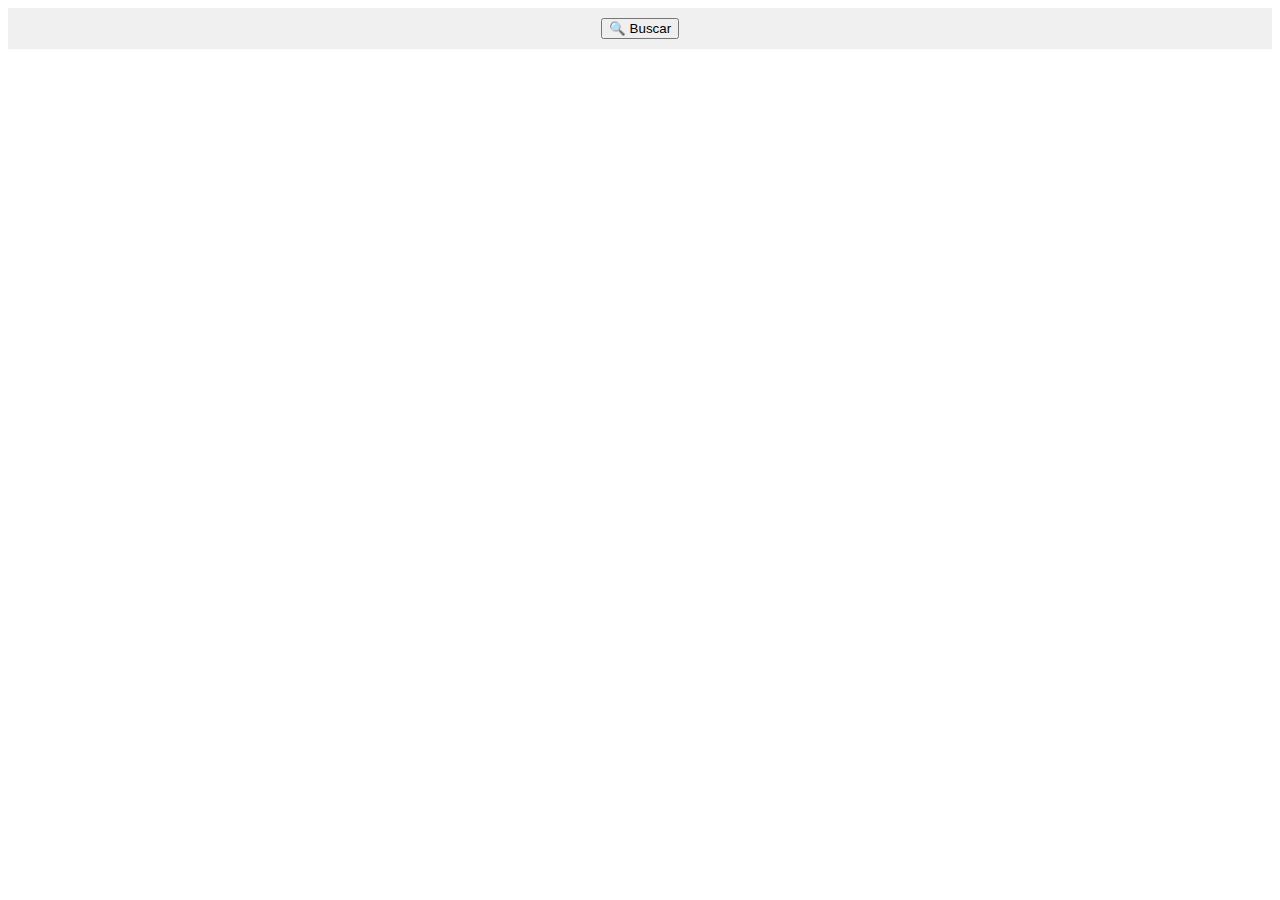
<file: pages/teste.html>
<!DOCTYPE html>
<html lang="pt">
<head>
    <meta charset="UTF-8">
    <meta name="viewport" content="width=device-width, initial-scale=1.0">
    <title>Campo de Busca</title>
    <style>
        header {
            display: flex;
            flex-direction: column;
            align-items: center;
            justify-content: center;
            padding: 10px;
            background-color: #f0f0f0;
        }

        #search-box {
            display: none; /* Oculta o campo inicialmente */
        }
    </style>
</head>
<body>
    <header>
        <button id="search-btn">🔍 Buscar</button>
        <input type="text" id="search-box" placeholder="Digite sua busca...">
    </header>

    <script>
        document.getElementById("search-btn").addEventListener("click", function() {
            var searchBox = document.getElementById("search-box");
            searchBox.style.display = searchBox.style.display === "none" ? "block" : "none";
        });
    </script>
</body>
</html>
</file>
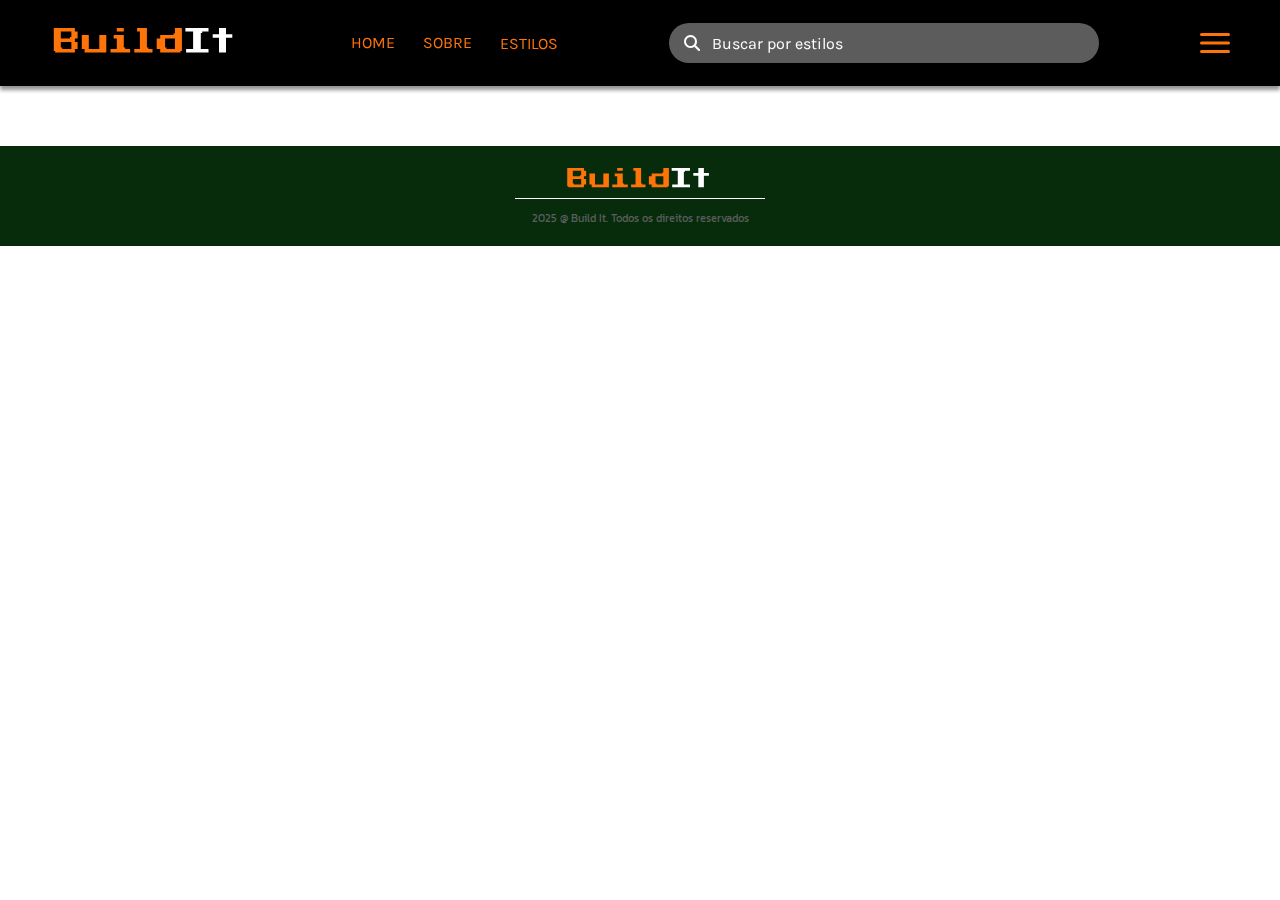
<file: pages/todosCardsEstilos.html>
<!DOCTYPE html>
<html lang="pt-br">
<head>
    <meta charset="UTF-8">
    <meta name="viewport" content="width=device-width, initial-scale=1.0">
    <title>Build IT - Construa seu mundo!</title>
    <link rel="stylesheet" href="https://cdnjs.cloudflare.com/ajax/libs/font-awesome/6.5.0/css/all.min.css">
    <link rel="stylesheet" href="https://cdn.jsdelivr.net/npm/swiper@11/swiper-bundle.min.css" />

    <link rel="stylesheet" href="/css/main.css">
    <link rel="stylesheet" href="/css/menu-hamburguer.css">
    <link rel="stylesheet" href="/css/cabecalho.css">
    <link rel="stylesheet" href="/css/rodape.css">
    <link rel="stylesheet" href="/css/menu-lateral.css">
    <link rel="stylesheet" href="/css/menu-estilo.css">
    <link rel="stylesheet" href="/css/input-busca-menu-lateral.css">
    <link rel="stylesheet" href="/css/main-mais-populares.css">

    <link rel="stylesheet" href="/css/container-estilos.css">

    <link rel="shortcut icon" href="/favicon.ico" type="image/x-icon">
</head>
<body>
    <header class="cabecalho">
        <a href="/" class="container_logo">
            <img class="logo"
            src="/src/logo_buildit-mobile.svg" 
            sizes="( max-width: 768px ) 100vw, 1280px"
            srcset="/src/logo_buildit-desktop.svg 1280w"
            alt="Logo Buildit">
        </a>

    <nav id="menu">
        <ul class="botoes">
            <li>
                <a href="/" class="botoes-item">HOME</a></li>
            <li>
                <a href="sobre_nos.html" class="botoes-item">SOBRE</a>
            </li>
            <li>
                <button class="botoes-item btn-estilo">ESTILOS</button>
            </li>
        </ul>
    </nav>

    <div class="campo-busca">
        <a href=""><i class="fas fa-search"></i></a>
        <input type="text" placeholder="Buscar por estilos">
    </div>

    <label class="burger" for="menuToggle">
        <input type="checkbox" id="menuToggle">
        <span></span>
        <span></span>
        <span></span>
    </label>

    </header>

    <nav id="menu-estilo" class="fechar">
        <ul class="menu-estilo-lista">
            <li class="menu-estilo-lista_item">
                <a class="menu-estilo_item-botao btnEstilo">Medieval</a>
                <a class="menu-estilo_item-botao btnEstilo">Natureza</a>
                <a class="menu-estilo_item-botao btnEstilo">Futurista</a>
                <a class="menu-estilo_item-botao btnEstilo">Russo</a>
                <a class="menu-estilo_item-botao btnEstilo">Base Subterrânea</a>
                <a class="menu-estilo_item-botao btnEstilo">Mediterrâneo</a>
            </li>
            <li class="menu-estilo-lista_item">
                <a class="menu-estilo_item-botao btnEstilo">Rústico</a>
                <a class="menu-estilo_item-botao btnEstilo">Fantasia</a>
                <a class="menu-estilo_item-botao btnEstilo">Mansão</a>
                <a class="menu-estilo_item-botao btnEstilo">Egipcio</a>
                <a class="menu-estilo_item-botao btnEstilo">The End</a>
                <a class="menu-estilo_item-botao btnEstilo">Gótico</a>
            </li>
            <li class="menu-estilo-lista_item">
                <a class="menu-estilo_item-botao btnEstilo">Moderna</a>
                <a class="menu-estilo_item-botao btnEstilo">Fazenda</a>
                <a class="menu-estilo_item-botao btnEstilo">Japonês</a>
                <a class="menu-estilo_item-botao btnEstilo">Deserto</a>
                <a class="menu-estilo_item-botao btnEstilo">Nether</a>
                <a class="menu-estilo_item-botao btnEstilo">Industrial</a>
            </li>
            <li class="menu-estilo-lista_item">
                <a class="menu-estilo_item-botao btnEstilo">Steampunk</a>
                <a class="menu-estilo_item-botao btnEstilo">Clássico</a>
                <a class="menu-estilo_item-botao btnEstilo">Chinês</a>
                <a class="menu-estilo_item-botao btnEstilo">Casa na Árvore</a>
                <a class="menu-estilo_item-botao btnEstilo">Subaquático</a>
            </li>
        </ul>
    </nav>

    <nav id="menu-lateral">
    <ul class="menu-lateral-lista">
        <li class="menu-lateral-lista_item">
            <div class="campo-busca-menu-lateral">
                <a href=""><i class="fas fa-search"></i></a>
                <input type="text" placeholder="Buscar por estilos">
            </div>
            <a href="#" class="menu-lateral-botao">Mais populares</a>
            <a href="#" class="menu-lateral-botao">Favoritos</a>
            <a href="#" class="menu-lateral-botao">Decorações</a>
            <a href="#" class="menu-lateral-botao">Seeds</a>
            <a href="#" class="menu-lateral-botao bnt-exibir"><i class="fa-sharp fa-solid fa-chevron-right"></i> Todos os estilos</a>
            <ul class="menu-lateral-submenu">
                <li class=""><a class="menu-lateral-submenu_item-botao btnEstilo">Medieval</a></li>
                <li class=""><a class="menu-lateral-submenu_item-botao btnEstilo">Natureza</a></li>
                <li class=""><a class="menu-lateral-submenu_item-botao bntEstilo">Futurista</a></li>
                <li class=""><a class="menu-lateral-submenu_item-botao bntEstilo">Russo</a></li>
                <li class=""><a class="menu-lateral-submenu_item-botao bntEstilo">Base Subterrânea</a></li>
                <li class=""><a class="menu-lateral-submenu_item-botao bntEstilo">Mediterrâneo</a></li>
                <li class=""><a class="menu-lateral-submenu_item-botao bntEstilo">Rústico</a></li>
                <li class=""><a class="menu-lateral-submenu_item-botao bntEstilo">Fantasia</a></li>
                <li class=""><a class="menu-lateral-submenu_item-botao bntEstilo">Mansão</a></li>
                <li class=""><a class="menu-lateral-submenu_item-botao bntEstilo">Egipcio</a></li>
                <li class=""><a class="menu-lateral-submenu_item-botao bntEstilo">The End</a></li>
                <li class=""><a class="menu-lateral-submenu_item-botao bntEstilo">Gótico</a></li>
                <li class=""><a class="menu-lateral-submenu_item-botao bntEstilo">Fazenda</a></li>
                <li class=""><a class="menu-lateral-submenu_item-botao bntEstilo">Japonês</a></li>
                <li class=""><a class="menu-lateral-submenu_item-botao bntEstilo">Deserto</a></li>
                <li class=""><a class="menu-lateral-submenu_item-botao bntEstilo">Nether</a></li>
                <li class=""><a class="menu-lateral-submenu_item-botao bntEstilo">Industrial</a></li>
                <li class=""><a class="menu-lateral-submenu_item-botao bntEstilo">Steampunk</a></li>
                <li class=""><a class="menu-lateral-submenu_item-botao bntEstilo">Clássico</a></li>
                <li class=""><a class="menu-lateral-submenu_item-botao bntEstilo">Chinês</a></li>
                <li class=""><a class="menu-lateral-submenu_item-botao bntEstilo">Casa na Árvore</a></li>
                <li class=""><a class="menu-lateral-submenu_item-botao bntEstilo">Subaquático</a></li>
            </ul>
        </li>
    </ul>
    </nav>

    <main class="container-estilos-main">
        <section class="container-estilos">
            <div id="pagina-estilo" class="section-estilo">
                <h3 id="titulo-estilo" class="titulo-section_sub"></h3>
                <div class="container-card">
                    <ul class="cards-list" id="lista-de-cards"></ul>
                </div>
                <button onclick="window.location.href='/'" class="btn-voltar btn-voltar-mais-cards">
                    <i class="fa-solid fa-arrow-left"></i> Voltar
                </button>
            </div>
        </section>
    </main>

    <footer class="rodape">
        <a href="/" class="container_logo">
            <img class="logo"
            src="/src/logo_buildit-desktop.svg"
            alt="Logo BuildIt">
        </a>
        <div>
            <p class="direitos">2025 @ Build It. Todos os direitos reservados</p>
        </div>
    </footer>

    <script src="/script/navTodosEstilosLista.js" defer></script>
    <script src="/script/navEstilo.js" defer></script>
    <script src="/script/burguer.js" defer></script>
    <script type="module" src="/script/irParaVerMaisEstilo.js" defer></script>

    <script type="module" src="/script/dadosEstilos.js" defer></script>
    <script type="module" src="/script/criarPaginaCard.js" defer></script>
    <script type="module" src="/script/todosCardsEstilos.js" defer></script>
    
    <script src="https://cdn.jsdelivr.net/npm/swiper@11/swiper-bundle.min.js"></script>

    <script type="module" defer> 
        // Função para abrir a página card.html a partir da página todosCardsEstilos.html 

        import { dadosCardSection } from "/script/dadosCardSection.js";
        import { criarPaginaCard } from '/script/criarPaginaCard.js';

        document.addEventListener('click', function(e) {
            const botaoTutorial = e.target.closest('.bnt-tutorial-card');
            if (botaoTutorial) {
                const cardElement = botaoTutorial.closest('.card');
                const titulo = cardElement.querySelector('.titulo-card').textContent;

                const cardDados = dadosCardSection.find(card => card.titulo === titulo);
                if (cardDados) {
                    localStorage.setItem('cardSelecionado', JSON.stringify(cardDados));
                    window.location.href = "card.html"; 
    
                } else {
                    alert('Card não encontrado:', titulo); 
                }
            }
        });
    </script>

</body>
</html>
</file>
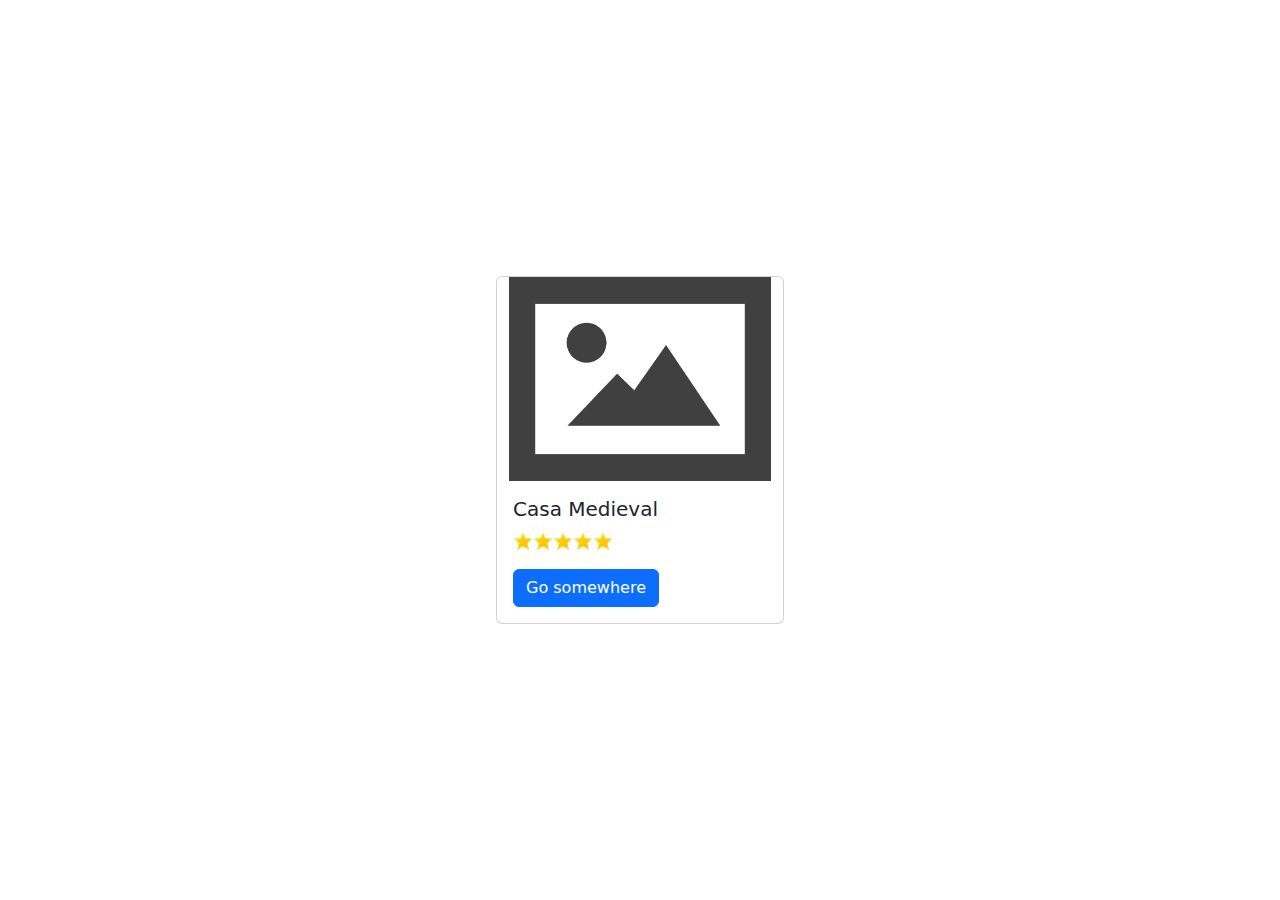
<file: teste/teste.html>
<!DOCTYPE html>
<html lang="en">
<head>
    <meta charset="UTF-8">
    <meta name="viewport" content="width=device-width, initial-scale=1.0">
    <title>Teste</title>
    <link href="https://cdn.jsdelivr.net/npm/bootstrap@5.3.3/dist/css/bootstrap.min.css" rel="stylesheet" integrity="sha384-QWTKZyjpPEjISv5WaRU9OFeRpok6YctnYmDr5pNlyT2bRjXh0JMhjY6hW+ALEwIH" crossorigin="anonymous">
    <link rel="stylesheet" href="teste.css">
</head>
<body>
    <div class="card cartao" style="width: 18rem;">
        <img src="image-icon-13.jpg" class="card-img-top fluid-img container" alt="...">
        <div class="card-body">
          <h5 class="card-title">Casa Medieval</h5>
          <p class="card-text"><img src="Avaliação.png" alt=""></p>
          <a href="#" class="btn btn-primary y-center">Go somewhere</a>
        </div>
    </div>

    <script src="https://cdn.jsdelivr.net/npm/bootstrap@5.3.3/dist/js/bootstrap.bundle.min.js" integrity="sha384-YvpcrYf0tY3lHB60NNkmXc5s9fDVZLESaAA55NDzOxhy9GkcIdslK1eN7N6jIeHz" crossorigin="anonymous"></script>
</body>
</html>
</file>
<file: css/menu-hamburguer.css>
.burger {
    position: relative;
    width: 25px;
    height: 17px;
    background: transparent;
    cursor: pointer;
    display: block;
}

.burger input {
    display: none;
}

.burger span {
    display: block;
    position: absolute;
    height: 2px;
    width: 100%;
    background: var(--laranja);
    border-radius: 9px;
    left: 0;
    transition: 0.25s ease-in-out;
}

.burger span:nth-of-type(1) {
    top: 0;
    transform-origin: center;
    /* background: blue; */
}

.burger span:nth-of-type(2) {
    top: 50%;
    transform: translateY(-50%);
    transform-origin: center;
}

.burger span:nth-of-type(3) {
    bottom: 0;
    transform-origin: center;
}

/* Animação ao marcar o checkbox */
.burger input:checked ~ span:nth-of-type(1) {
    transform: translateY(7px) rotate(45deg);
}

.burger input:checked ~ span:nth-of-type(2) {
    opacity: 0;
}

.burger input:checked ~ span:nth-of-type(3) {
    transform: translateY(-8px) rotate(-45deg);
}

@media  (min-width: 768px) {
    .burger {
        width: 30px;
        height: 20px;
    }

    .burger span {
        height: 3px;
    }

    .burger input:checked ~ span:nth-of-type(1) {
        transform: translateY(8px) rotate(45deg);
    }
       
}
</file>
<file: css/cabecalho.css>
.cabecalho {
    overflow: hidden;
    display: flex;
    justify-content: space-around;
    align-items: center;
    justify-items: center;
    background-color: var(--preto);
    width: 100vw;
    height: 66px;
    box-shadow: 0px 4px 4px rgba(0, 0, 0, 0.432);
    position: fixed;
    z-index: 5;
}

.logo {
    min-width: 79px;
}

.busca {
    display: flex;
}

.botoes {
    gap: 0.5rem;
    display: flex;
    align-items: center;
}

.botoes-item {
    padding: 10px;
    border-radius: 25px;
    font-family: var(--fonte-Karla);
    font-size: var(--fonte-size-Media);
    color: var(--laranja);
}

.botoes-item:hover {
    background-color: var(--cinza-hover);
    transition: 0.3s;
}

.btn-estilo {
    display: none;
}

#container-buscar{
    display: flex;
    flex-direction: column;
    justify-content: center;
    align-items: center;
}

.campo-busca {
    display: none;
    align-items: center;
    background-color: var(--cinza);
    border-radius: 20px;
    padding: 0 15px;
    height: 40px;
    width: 400px;
}

.campo-busca i {
    color: white;
    margin-right: 10px;
    font-size: 16px;
}

.campo-busca input {
    border: none;
    outline: none;
    background: transparent;
    color: white;
    font-size: 1rem;
    font-family: var(--fonte-Karla);
    width: 100%;
}

.campo-busca input::placeholder {
    color: white;
    opacity: 1;
}

#campo-resultado {
    position: fixed;
    top: 62px;
    background-color: var(--cinza);
    width: 410px;
    border-radius: 0 0 5px 5px;
    padding: 0 10px 10px 10px;
    display: none;
    flex-direction: column;
    /* justify-content: center; */
    color: white;
    height: auto;
    min-height: 10px;
    max-height: 200px;
    overflow-y: auto;

}

#campo-resultado::-webkit-scrollbar {
    width: 6px;
}

#campo-resultado::-webkit-scrollbar-track {
    background: transparent;
}

#campo-resultado::-webkit-scrollbar-thumb {
    background-color: rgba(0, 0, 0, 0.133);
    border-radius: 10px;
}

#lista-resultado {
    overflow-y: auto;
    display: flex;
    flex-direction: row;
    width: 100%;
    /* height: auto; */
    max-height: 200px;
    background-color: var(--cinza);
    border-top: 1px solid rgb(30, 30, 30);
}

#res-escrito {
    width: 100%;
    list-style-type: none;
    font-family: var(--fonte-Karla);
    padding: 6px 0;
}

.li-card-busca{
    display: flex;
    flex-direction: row;
    width: 100%;
    list-style-type: none;
    font-family: var(--fonte-Karla);
    padding: 6px 0;

}

.li-card-busca:hover, #res-escrito:hover{
    background-color: gray;
    transition: 0.3s;
}

.img-card-busca{
    width: 20px;
    height: 17px;
}


@media (min-width: 768px) {
    .botoes-item{
        font-size: var(--fonte-size-Normal);
    }

    .btn-estilo {
        display: block;
    }

}

@media (min-width: 1024px) {
    .cabecalho {
        height: auto;
        min-height: 86px;
    }

    .campo-busca {
        display: flex;
    }
    
}
</file>
<file: css/cabecalhoMB.css>
@import url('https://fonts.googleapis.com/css2?family=Kanit:ital,wght@0,100;0,200;0,300;0,400;0,500;0,600;0,700;0,800;0,900;1,100;1,200;1,300;1,400;1,500;1,600;1,700;1,800;1,900&family=Karla:ital,wght@0,200..800;1,200..800&display=swap');


:root {
    --preto : #000000;
    --laranja : #FF7409;
    --cinza : #5c5c5c;
    --cinza-hover : #282828;
    --fonte-Karla : 'Karla', sans-serif;
    --fonte-Kanit : 'Kanit', sans-serif;
    --fonte-size-Pequena : 0.7rem;
    --fonte-size-Normal : 1rem;
}

.cabecalho {
    /* display: grid;
    grid-template-columns: repeat(3, 1fr); */
    display: flex;
    justify-content: space-around;
    align-items: center;
    justify-items: center;
    background-color: var(--preto);
    width: 100vw;
    height: 66px;
    box-shadow: 0px 4px 4px rgba(0, 0, 0, 0.432);
    position: fixed;
    z-index: 10;
}

.logo {
    min-width: 67px;
}

.busca {
    display: flex;
}

.botoes {
    gap: 0.5rem;
    display: flex;
    align-items: center;
}

.botoes-item {
    padding: 10px;
    border-radius: 25px;
    font-family: var(--fonte-Karla);
    font-size: var(--fonte-size-Pequena);
    color: var(--laranja);
}

.botoes-item:hover {
    background-color: var(--cinza-hover);
    transition: 0.3s;
}

.btn-estilo {
    display: none;
}


.campo-busca {
    display: none;
    align-items: center;
    background-color: var(--cinza);
    border-radius: 25px;
    padding: 0 15px;
    height: 40px;
    width: 400px;
}

.campo-busca i {
    color: white;
    margin-right: 10px;
    font-size: 16px;
}

.campo-busca input {
    border: none;
    outline: none;
    background: transparent;
    color: white;
    font-size: 1rem;
    font-family: var(--fonte-Karla);
    width: 100%;
}

.campo-busca input::placeholder {
    color: white;
    opacity: 1;
}


@media (min-width: 768px) {
    .btn-estilo {
        display: block;
    }

    .burger {
        width: 30px;
        height: 20px;
    }

    .burger span {
        height: 3px;
    }

}
</file>
<file: css/menu-lateral.css>
#menu-lateral {
    overflow: hidden;
    max-height: 0;
    opacity: 0;
    pointer-events: none;
    position: fixed;
    top: 66px;
    right: 0;
    width: 60%;
    height: 100vh;
    max-width: 250px;
    z-index: 4;
    background-color: white;
    box-shadow: -3px 3px 6px rgba(0, 0, 0, 0.432);
}

#menu-lateral.ativo {
    animation: slideDown 0.4s ease forwards;
    pointer-events: all;
}
#menu-lateral.fechar {
    animation: slideUp 0.4s ease forwards;
    pointer-events: none;
}

.menu-lateral-lista {
    /* display: grid;
    grid-template-columns: repeat(4, 1fr); */
    /* gap: 3rem; */
    /* width: 100%; */
    padding: 1.5rem 1rem 0.5rem 1rem;
}

.menu-lateral-lista_item {
    display: flex;
    flex-direction: column;
    width: 100%;
    height: 100%;
}

.menu-lateral-lista_item > a {
    height: auto;
    margin-bottom: 1rem;
    border-bottom: 1px solid var(--preto);
    color: var(--preto);
    width: 100%;
    font-family: var(--fonte-Kanit);
    font-size: 0.90rem;
}

.menu-lateral-botao:hover{
    color: var(--laranja);
    border-bottom: 1px solid var(--laranja);
}



.menu-lateral-submenu {
    max-height: 0;
    overflow: hidden;
    background-color: #ccc;
    transition: max-height 0.3s ease;
    overflow-y: auto;
    margin-bottom: 200px;
    border-radius: 12px;
}

.menu-lateral-submenu.aberto {
    max-height: 350px; 
}

.menu-lateral-submenu > li {
    margin: 10px;
    width: 100%;

}

.menu-lateral-submenu_item-botao{
    font-family: var(--fonte-Kanit);
    font-weight: 300;
    font-size: 0.90rem;
}

.menu-lateral-submenu_item-botao:hover {
    color: var(--laranja);
    border-bottom: 1px solid var(--laranja);
}

.menu-lateral-submenu::-webkit-scrollbar {
    width: 6px;
}

.menu-lateral-submenu::-webkit-scrollbar-track {
    background: transparent;
}

.menu-lateral-submenu::-webkit-scrollbar-thumb {
    background-color: rgba(15, 14, 14, 0.133);
    border-radius: 10px;
}



@keyframes slideDown {
    from {
      max-height: 0;
      opacity: 0;
      transform: translateY(-100%);
    }
    to {
      max-height: 1000px;
      opacity: 1;
      transform: translateY(0);
    }
  }
  
@keyframes slideUp {
    from {
        max-height: 1000px;
        opacity: 1;
        transform: translateY(0);
    }
    to {
        max-height: 0;
        opacity: 0;
        transform: translateY(-100%);
    }
}

@media  (min-width: 768px) {
    #menu-lateral {
        width: 60%;
        max-width: 300px;
    }
    
    .menu-lateral-lista_item {
        display: flex;
        flex-direction: column;
        width: 100%;
    }
    
    /* .menu-lateral-lista_item > a {
        height: auto;
        margin-bottom: 1rem;
        border-bottom: 1px solid var(--preto);
        color: var(--preto);
        font-family: var(--fonte-Kanit);
        font-size: 0.90rem;
    } */
}

@media (min-width: 1024px) {
    #menu-lateral  {
        top: 86px;
    }
    
}
</file>
<file: css/menu-estilo.css>
#menu-estilo {
    position: fixed;
    top: 66px;
    left: 50%;
    transform: translate(-50%, -20px); 
    opacity: 0;
    pointer-events: none;
    transition: transform 0.4s ease, opacity 0.4s ease;
    background-color: white;
    border-radius: 0 0 25px 25px;
    box-shadow: -3px 3px 6px rgba(0, 0, 0, 0.432);
    z-index: 4;
}

#menu-estilo.ativo {
    transform: translate(-50%, 0); /* desce suavemente */
    opacity: 1;
    pointer-events: auto;
}

#menu-estilo.fechar {
    transform: translate(-50%, -20px);
    opacity: 0;
    pointer-events: none;
}

.menu-estilo-lista_item {
    display: flex;
    flex-direction: column;
}

.menu-estilo_item-botao {
    height: auto;
    margin-bottom: 1rem;
    border-bottom: 1px solid var(--preto);
    color: var(--preto);
    font-family: var(--fonte-Kanit);
    font-size: 0.90rem;
}

.menu-estilo-lista {
    display: grid;
    grid-template-columns: repeat(4, 1fr);
    column-gap: 2rem;
    padding: 1.5rem 1rem 0.5rem 1rem;
    border-radius: 0 0 25px 25px;
    box-shadow: -3px 3px 100px rgba(0, 0, 0, 0.432);
}

.menu-estilo_item-botao:hover {
    color: var(--laranja);
    border-bottom: 1px solid var(--laranja);
}

@media (min-width: 1024px) {
    #menu-estilo {
        top: 86px;
    }

    .menu-estilo_item-botao {
        font-size: 1rem;
    }
}
</file>
<file: css/input-busca-menu-lateral.css>
.campo-busca-menu-lateral {
    display: flex;
    align-items: center;
    font-family: var(--fonte-Karla);
    font-size: var(--fonte-size-Normal);
    background-color: var(--cinza-claro);
    border-radius: 25px;
    padding-left: 15px;
    margin-bottom: 10px;
    height: 40px;
    /* width: 100%; */
    /* border-bottom: 1px solid var(--preto); */   
}

.campo-busca-menu-lateral input{
    outline: none;
    background-color: transparent;
    font-size: 0.90rem;
}

.campo-busca-menu-lateral input::placeholder {
    color: rgb(0, 0, 0);
    /* opacity: 1; */
}


@media (min-width: 768px) {
    .campo-busca-menu-lateral {
        width: 100;
    
    }

    .campo-busca-menu-lateral input::placeholder {
        color: rgb(0, 0, 0);
        /* opacity: 1; */
    }  
}

@media (min-width: 1024px) {
    .campo-busca-menu-lateral {
        display: none;
    }
    
}
</file>
<file: css/style.css>
.burger {
    position: relative;
    width: 25px;
    height: 17px;
    background: transparent;
    cursor: pointer;
    display: block;
}

.burger input {
    display: none;
}

.burger span {
    display: block;
    position: absolute;
    height: 2px;
    width: 100%;
    background: var(--laranja);
    border-radius: 9px;
    left: 0;
    transition: 0.25s ease-in-out;
}

.burger span:nth-of-type(1) {
    top: 0;
    transform-origin: center;
    /* background: blue; */
}

.burger span:nth-of-type(2) {
    top: 50%;
    transform: translateY(-50%);
    transform-origin: center;
}

.burger span:nth-of-type(3) {
    bottom: 0;
    transform-origin: center;
}

/* Animação ao marcar o checkbox */
.burger input:checked ~ span:nth-of-type(1) {
    transform: translateY(7px) rotate(45deg);
}

.burger input:checked ~ span:nth-of-type(2) {
    opacity: 0;
}

.burger input:checked ~ span:nth-of-type(3) {
    transform: translateY(-8px) rotate(-45deg);
}
</file>
<file: css/main.css>
@import url('https://fonts.googleapis.com/css2?family=Kanit:ital,wght@0,100;0,200;0,300;0,400;0,500;0,600;0,700;0,800;0,900;1,100;1,200;1,300;1,400;1,500;1,600;1,700;1,800;1,900&family=Karla:ital,wght@0,200..800;1,200..800&display=swap');


:root {
    --preto : #000000;
    --laranja : #FF7409;
	--verde-rodape : #062c0b;
    --cinza : #5c5c5c;
    --cinza-claro : #bbb8b8;
    --cinza-hover : #282828;
    --fonte-Karla : 'Karla', sans-serif;
    --fonte-Kanit : 'Kanit', sans-serif;
    --fonte-size-Pequena : 0.7rem;
    --fonte-size-Media : 0.85rem;
    --fonte-size-Normal : 1rem;
    --fonte-size-Grande : 1.3rem;
}


html, body, div, span, applet, object, iframe,
h1, h2, h3, h4, h5, h6, p, blockquote, pre,
a, abbr, acronym, address, big, cite, code,
del, dfn, em, img, ins, kbd, q, s, samp,
small, strike, strong, sub, sup, tt, var,
b, u, i, center,
dl, dt, dd, ol, ul, li,
fieldset, form, label, legend,
table, caption, tbody, tfoot, thead, tr, th, td,
article, aside, canvas, details, embed, 
figure, figcaption, footer, header, hgroup, 
menu, nav, output, ruby, section, summary,
time, mark, audio, video {
	margin: 0;
	padding: 0;
	border: 0;
	font-size: 100%;
	font: inherit;
	vertical-align: baseline;
}

article, aside, details, figcaption, figure, 
footer, header, hgroup, menu, nav, section {
	display: block;
}
body {
	line-height: 1;
}
ol, ul {
	list-style: none;
}
blockquote, q {
	quotes: none;
}
blockquote:before, blockquote:after,
q:before, q:after {
	content: '';
	content: none;
}
table {
	border-collapse: collapse;
	border-spacing: 0;
}

a {
	color: inherit;
	text-decoration: none;
}

img {
	width: inherit;
}
button:focus,
button:focus-visible,
button:active {
	outline: none;
	box-shadow: none;
	-webkit-tap-highlight-color: transparent; /* importante para mobile */
}
a:focus,
a:focus-visible,
a:active {
	outline: none;
	box-shadow: none;
	-webkit-tap-highlight-color: transparent; /* importante para mobile */
}
button {
	font-family: inherit;
	font-size: inherit;
	color: inherit;
	font-weight: inherit;
	padding: 0;
	border: none;
	background-color: unset;
}

input {
	border: none;
	color: inherit;
	font-size: inherit;
	font-weight: inherit;
	font-family: inherit;
}

textarea {
	border: none;
	color: inherit;
	font-size: inherit;
	font-weight: inherit;
	font-family: inherit;
}

select {
	border: none;
	color: inherit;
	font-size: inherit;
	font-weight: inherit;
	font-family: inherit;
}

/* Estilização do botão de voltar */
.btn-voltar {
	font-family: var(--fonte-Kanit);
	font-size: var(--fonte-size-Normal);
	font-weight: 900;
	background-color: #008542;
	color: #fff;
	width: 160px;
	height: 48px;
	text-shadow: 0 2px 0 rgb(0 0 0 / 25%);
	display: inline-flex;
	align-items: center;
	justify-content: center;
	position: relative;
	border: 0;
	z-index: 1;
	user-select: none;
	cursor: pointer;
	text-transform: uppercase;
	letter-spacing: 1px;
	white-space: unset;
	padding: 0.8rem 1.5rem;
	gap: 10px;
	text-decoration: none;
	transition: all 0.7s cubic-bezier(0, 0.8, 0.26, 0.99);
}
  
.btn-voltar:before {
position: absolute;
pointer-events: none;
top: 0;
left: 0;
display: block;
width: 100%;
height: 100%;
content: "";
transition: 0.7s cubic-bezier(0, 0.8, 0.26, 0.99);
z-index: -1;
background-color: #008542 !important;
box-shadow: 0 -4px rgb(21 108 0 / 50%) inset,
	0 4px rgb(100 253 31 / 99%) inset, -4px 0 rgb(100 253 31 / 50%) inset,
	4px 0 rgb(21 108 0 / 50%) inset;
}

.btn-voltar:after {
position: absolute;
pointer-events: none;
top: 0;
left: 0;
display: block;
width: 100%;
height: 100%;
content: "";
box-shadow: 0 4px 0 0 rgb(0 0 0 / 15%);
transition: 0.7s cubic-bezier(0, 0.8, 0.26, 0.99);
}

.btn-voltar:hover:before {
box-shadow: 0 -4px rgb(0 0 0 / 50%) inset, 0 4px rgb(255 255 255 / 20%) inset,
	-4px 0 rgb(255 255 255 / 20%) inset, 4px 0 rgb(0 0 0 / 50%) inset;
}

.btn-voltar:hover:after {
box-shadow: 0 4px 0 0 rgb(0 0 0 / 15%);
}

.btn-voltar:active {
transform: translateY(4px);
}

.btn-voltar:active:after {
box-shadow: 0 0px 0 0 rgb(0 0 0 / 15%);
}

.btn-voltar:focus,
.btn-voltar:focus-visible,
.btn-voltar:active {
	outline: none;
	box-shadow: none;
	-webkit-tap-highlight-color: transparent; /* importante para mobile */
}
</file>
<file: css/rodape.css>
.rodape {
    display: flex; 
    flex-direction: column;
    justify-content: space-around;
    align-items: center;
    position: relative;
    top: 66px;
    background-color: var(--verde-rodape);
    width: 100%;
    height: 100px;
    
}

.rodape .container_logo {
    width: 250px;
    border-bottom: 1px solid white;
    text-align: center;
    padding-bottom: 5px;

}

.rodape .logo {
    margin-top: 20px;
    width: 150px;
    text-align: center;
}

.direitos {
    color: var(--cinza);
    font-family: var(--fonte-Kanit);
    font-size: var(--fonte-size-Pequena);
    margin: 10px 0px 20px;
}
</file>
<file: css/main-mais-populares.css>
.container-main {
    display: flex;
    flex-direction: column;
    align-items: center;
    height: 100vh;
    background-color: white;
}

.traco-divisor {
    width: 100%;
    border-bottom:  1px solid #000;
}

.container{
    position: relative;
    top: 66px;
    display: flex;
    flex-direction: column;
    align-items: center;
    width: 85%;
    max-width: 320px;
    height: calc(100vh - 66px);
    background-color: white;
}

.titulo-section {
    font-family: var(--fonte-Kanit);
    font-size: var(--fonte-size-Normal);
    font-weight: 500;
    border-bottom: 1px solid #000;
    margin: 20px 0px;
    width: 100%;
}

/* CARD */

.carrosel-mais-populares-item_card {
    /* position: relative;
    top: 66px; */
    display: flex;
    flex-direction: column;
    /* align-items: center; */
    width: 270px;
    height: 290px;
    border-radius: 12px;
    border: 1px solid #000;
    margin-bottom: 20px;
}

.img {
    width: 100%;
    height: 152px;
    border-radius: 12px 12px 0px 0px;
    background: url(https://img.youtube.com/vi/_RbFspZq0Mg/hqdefault.jpg) no-repeat center center;
    object-fit: cover;
    background-size: cover;
}

.titulo-card-mais-populares {
    font-family: var(--fonte-Kanit);
    font-size: var(--fonte-size-Normal);
    font-weight: 500;
    margin: 30px 0px 0px 15px;
    text-align: start;
}

.opc-bnt{
    display: flex;
    width: 100%;
    justify-content: space-evenly;
    align-items: center;
    align-self: center;
    margin: auto;
}



.bnt-tutorial {
padding: 10px 40px;
font-family: var(--fonte-Kanit);
font-size: var(--fonte-size-Pequena);
font-weight: 900;
background-color: #333;
color: #fff;
text-shadow: 0 2px 0 rgb(0 0 0 / 25%);
display: inline-flex;
align-items: center;
justify-content: center;
position: relative;
border: 0;
z-index: 1;
user-select: none;
cursor: pointer;
text-transform: uppercase;
letter-spacing: 1px;
padding: .5rem 1.5rem;
text-decoration: none;
font-weight: 900;
transition: all 0.7s cubic-bezier(0,.8,.26,.99);
}
.bnt-tutorial:before {
position: absolute;
pointer-events: none;
top: 0;
left: 0;
display: block;
width: 100%;
height: 100%;
content: '';
transition: .7s cubic-bezier(0,.8,.26,.99);
z-index: -1;
background-color: #333!important;
box-shadow: 0 -4px rgb(0 0 0 / 50%) inset, 0 4px rgb(255 255 255 / 20%) inset, -4px 0 rgb(255 255 255 / 20%) inset, 4px 0 rgb(0 0 0 / 50%) inset;
}
.bnt-tutorial:after {
position: absolute;
pointer-events: none;
top: 0;
left: 0;
display: block;
width: 100%;
height: 100%;
content: '';
box-shadow: 0 4px 0 0 rgb(0 0 0 / 15%);
transition: .7s cubic-bezier(0,.8,.26,.99);
}
.bnt-tutorial:hover:before {
box-shadow: 0 -4px rgb(0 0 0 / 50%) inset, 0 4px rgb(255 255 255 / 20%) inset, -4px 0 rgb(255 255 255 / 20%) inset, 4px 0 rgb(0 0 0 / 50%) inset;
}
.bnt-tutorial:hover:after {
box-shadow: 0 4px 0 0 rgb(0 0 0 / 15%);
}
.bnt-tutorial:active {
transform: translateY(4px);
}
.bnt-tutorial:active:after {
    box-shadow: 0 0px 0 0 rgb(0 0 0 / 15%);
}

.bnt{
    width: 2rem;
    height: 2rem;
    border-radius: 50%;
    transition: 0.4s;
}
.bnt:hover {
    background-color: var(--cinza-claro);
    color: var(--laranja);
}
</file>
<file: css/container-video.css>
.container-video {
    width: 100%;
    align-items: center;
    height: auto;
}

#video-card{
    padding-top: 20px;
    width: 280px;
}

.info-video{
    display: flex;
    flex-direction: column;
    align-items: start;
    /* height: 300px; */
    margin: 10px 10px 30px 10px;
    padding: 10px;
    background-color: var(--cinza-claro);
    border-radius: 10px;
}

#titulo-video {
    font-family: var(--fonte-Kanit);
    font-size: var(--fonte-size-Normal);
    font-weight: 500;
    border-bottom: 1px solid #000;
    margin: 15px 0px;
    /* padding: 3px 6px 0px 6px;
    border-radius: 5px;
    background-color: var(--cinza); */
    width: 100%;
}

#descricao-video {
    font-family: var(--fonte-Kanit);
    font-size: var(--fonte-size-Normal);
    font-weight: 300;
    text-align: justify;
    margin-bottom: 8px;
}

#credito-video {
    margin-top: 12px;
    font-family: var(--fonte-Kanit);
    font-size: var(--fonte-size-Media);
    font-weight: 300;
}

#credito-video a {
    text-decoration: underline;
    color: rgb(16, 43, 149);
}

.container-video .btn-voltar {
    margin-bottom: 20px;
}
</file>
<file: css/sobre-nos.css>
.container-sobre-nos {
    display: flex;
    flex-direction: column;
    align-items: center;
    justify-content: center;
    height: 100%;
    width: 100%;
    background-image: url(../src/sobre-nos-fundo-MB.png);
    background-attachment: fixed;
    background-repeat: no-repeat;
    background-size: cover;
}

.campo-texto-sobre-nos {
    position: relative;
    display: flex;
    flex-direction: column;
    width: 76%;
    max-width: 700px;
    gap: 20px;
    /* top: 66px; */
    translate: 0 66px;
    margin-top: 20px;
    height: 100%;
}

.titulo-sobre-nos{
    font-family: var(--fonte-Kanit);
    font-size: var(--fonte-size-Grande);
    font-weight: 500;
    width: 100%;
    padding-bottom: 5px;
    border-bottom: 1px solid black;
}

.paragrafo {
    font-family: var(--fonte-Kanit);
    font-size: var(--fonte-size-Normal);
    font-weight: 300;
    text-align: justify;
    line-height: 1.2rem;
    letter-spacing: 0.04rem;
}
</file>
<file: css/container-estilos.css>
#container-estilos{
    display: flex;
    flex-direction: column;
    margin: 100px ;
    /* height: 1000px; */
    border-bottom: 1px solid #000;
    width: 92%;
    max-width: 700px;
    
}

.section-estilo{
    display: flex;
    flex-wrap: wrap;
    /* justify-content: center; */
    /* align-items: center; */
}

.titulo-section_sub{
    font-family: var(--fonte-Kanit);
    font-size: var(--fonte-size-Normal);
    font-weight: 500;
    margin-top: 12px;
    width: 100%;
}


.container-card {
    display: flex;
    flex-direction: row;
    flex-wrap: wrap;
    justify-content: space-around;
    width: 100%;
    height: auto;
    padding: 10px 0;
}

.cards-list{
    display: flex;
    flex-direction: row;
    flex-wrap: wrap;
    justify-content: space-between;
    width: 100%;
    height: auto;
    gap: 10px;
}

.card {
    max-width: 140px;
    width: 100%;
    height: auto;
    border-radius: 12px;
    border: 1px solid #000;
    margin-top: 15px;
}

.img-card{
    width: 100%;
    height: 79px;
    object-fit: cover;
    border-radius: 10px 10px 0 0;
}

.div{
    display: flex;
    width: 100%;
    align-items: center;
}

.titulo-card {
    font-family: var(--fonte-Kanit);
    font-size: var(--fonte-size-Media);
    font-weight: 400;
    width: 100px;
    margin-left: 5px;
}

.bnt-favoritar-card{
    width: 2rem;
    height: 2rem;
}
.bnt-favoritar-card:hover{
    background-color: var(--cinza-claro);
    color: rgb(0, 0, 0);
}

.opc-bnt-cardb{
    display: flex;
    justify-content: center;
    margin: 24px 0 24px 0;
}

.bnt-tutorial-card {
    padding: .2rem 1rem;
    font-size: var(--fonte-size-Media);

}
</file>
<file: teste/teste.css>
body{
    display:flex;
    height: 100vh;
    justify-content: center;
    align-items: center;
}

.cartao {

    margin: 0;
}
</file>
